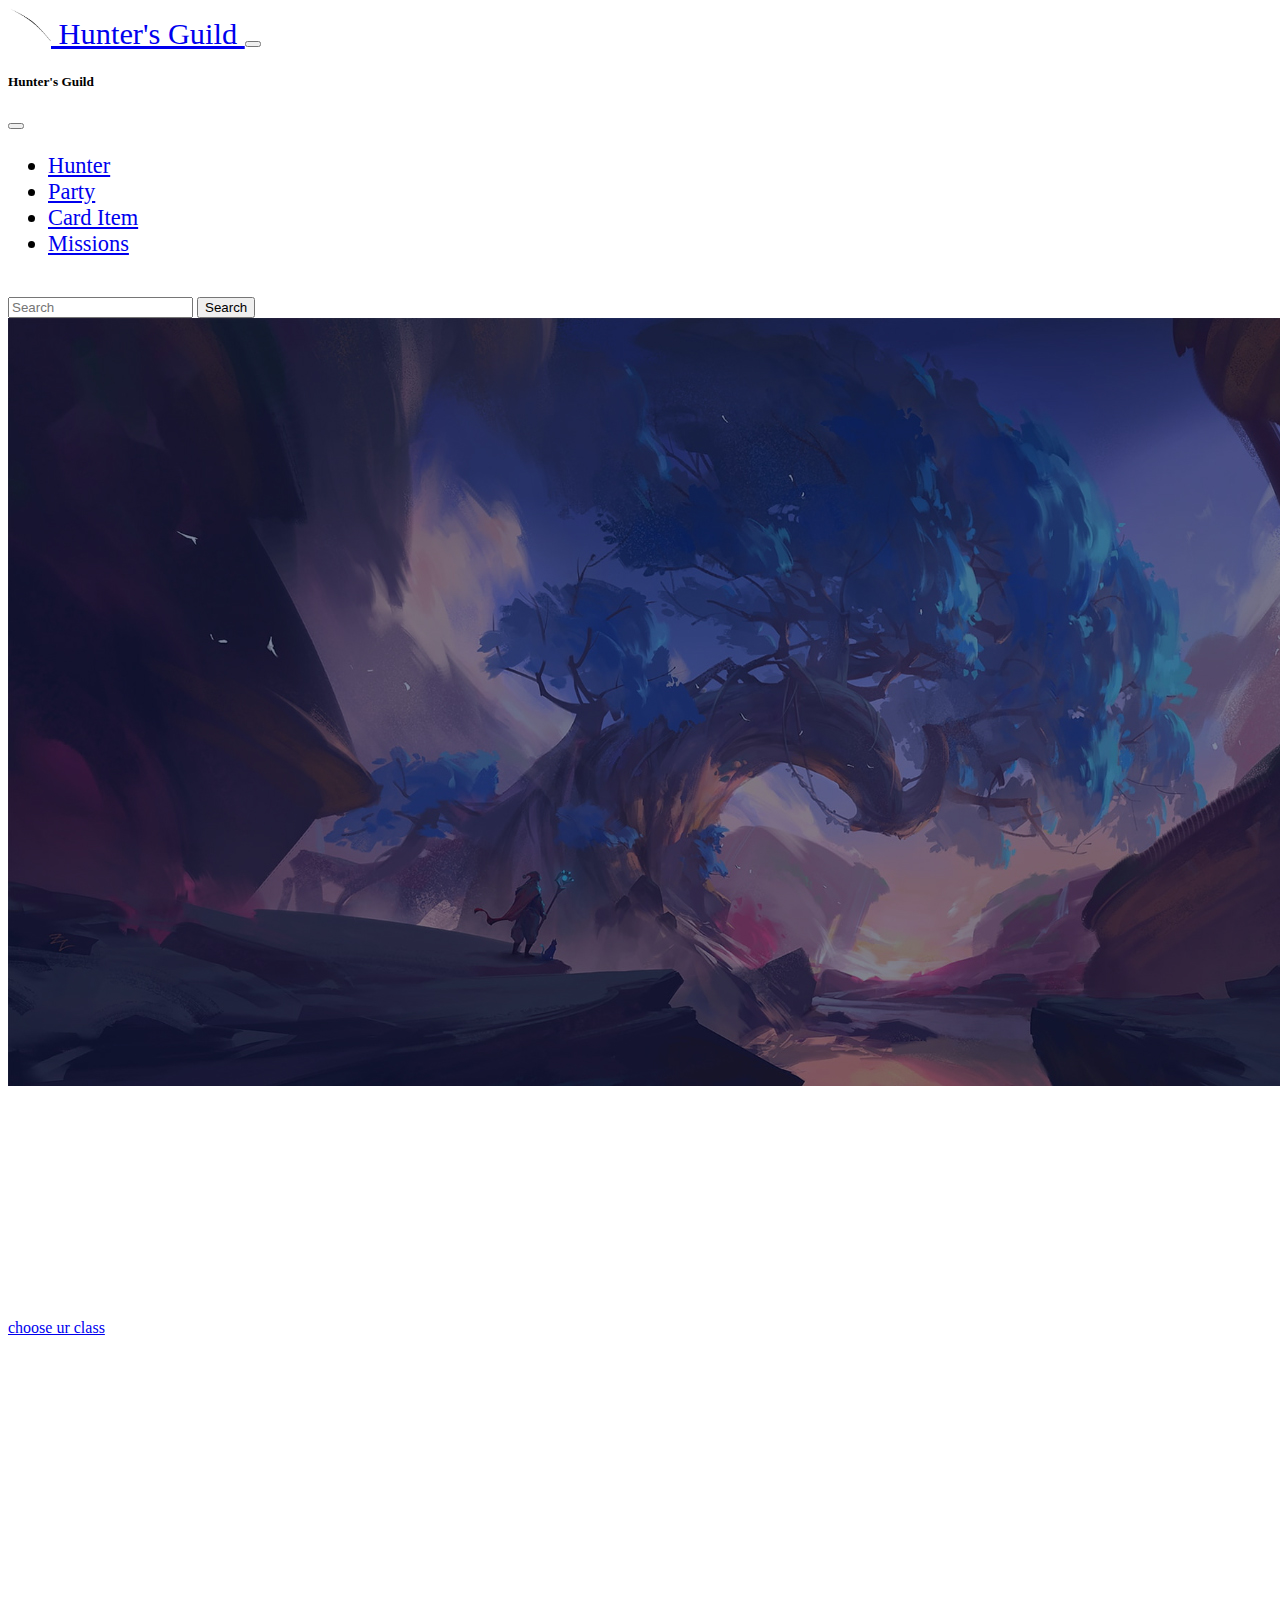
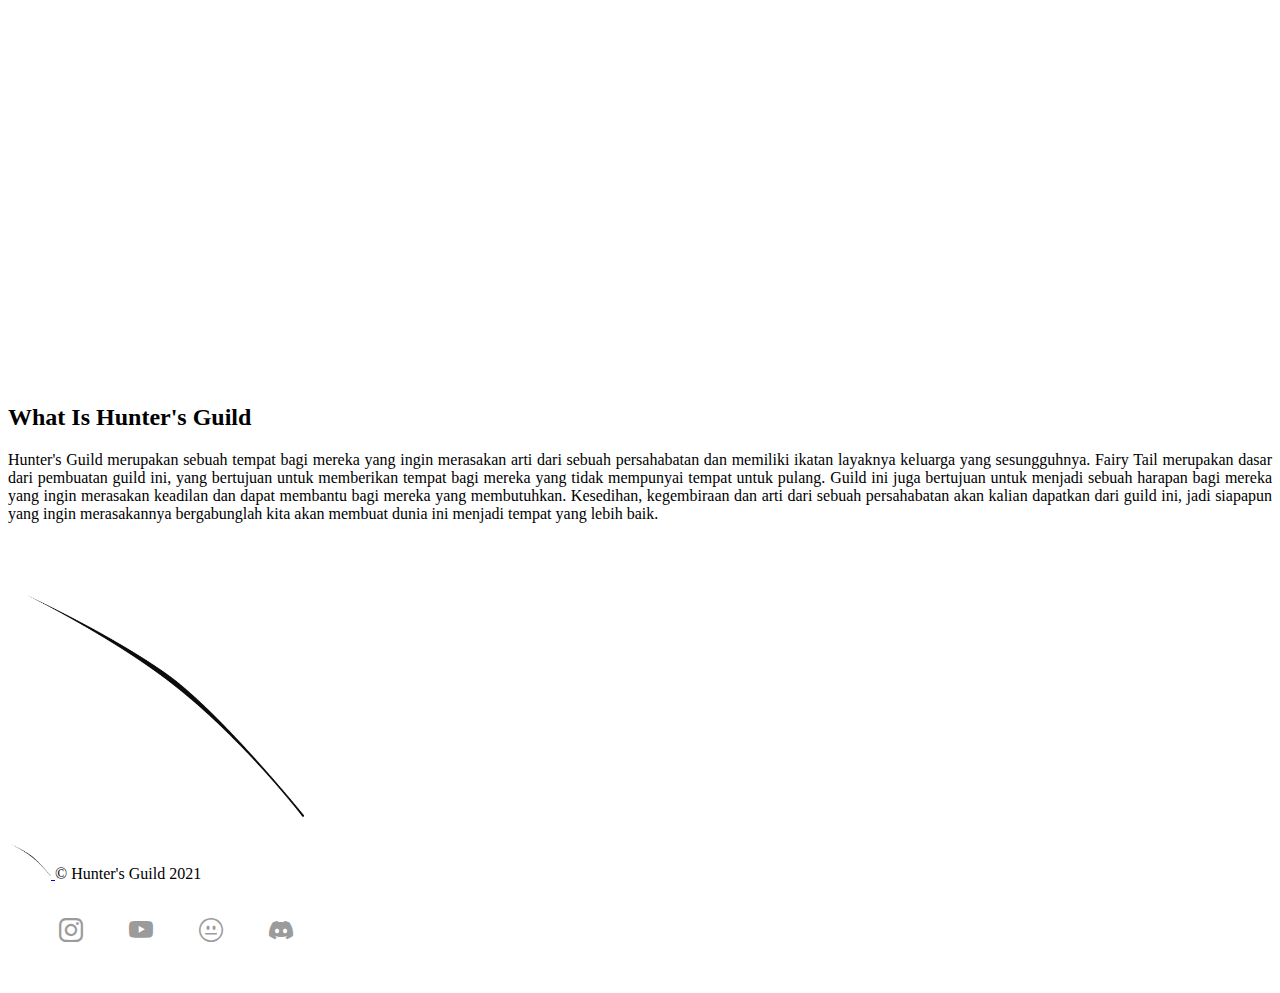
<file: index.html>
<!doctype html>
<html lang="en">
  <head>
    <!-- Required meta tags -->
    <meta charset="utf-8">
    <meta name="viewport" content="width=device-width, initial-scale=1">

    <!-- Bootstrap CSS -->
    <link href="https://cdn.jsdelivr.net/npm/bootstrap@5.1.3/dist/css/bootstrap.min.css" rel="stylesheet" integrity="sha384-1BmE4kWBq78iYhFldvKuhfTAU6auU8tT94WrHftjDbrCEXSU1oBoqyl2QvZ6jIW3" crossorigin="anonymous">
    <link rel="stylesheet" href="https://cdn.jsdelivr.net/npm/bootstrap-icons@1.3.0/font/bootstrap-icons.css">
    <link rel="stylesheet" href="index.css">

    <title>Hunter's Guild</title>

    <link rel="shortcut icon" href="img/favicon.ico" type="image/x-icon">
    
  </head>
  <body class="bg-dark text-white">
    <nav class="navbar navbar-light fixed-top sticky-top bg-dark">
      <div class="container-fluid">
        <a class="navbar-brand m-lg-auto text-white" style="font-size: 1.9em;" href="#">
          <img src="img/logo white.png" class="img-fluid" style="width: 43px; margin: -7px 0px 0px 0px;" alt="logo">
          Hunter's Guild
        </a>
        <button class="navbar-toggler text-white" type="button" data-bs-toggle="offcanvas" data-bs-target="#offcanvasNavbar" aria-controls="offcanvasNavbar">
          <span class="navbar-toggler-icon btn-close-white"></span>
        </button>
        <div class="offcanvas offcanvas-end" tabindex="-1" id="offcanvasNavbar" aria-labelledby="offcanvasNavbarLabel">
          <div class="offcanvas-header">
            <h5 class="offcanvas-title text-dark" id="offcanvasNavbarLabel">Hunter's Guild</h5>
            <button type="button" class="btn-close text-reset" data-bs-dismiss="offcanvas" aria-label="Close"></button>
          </div>
          <div class="offcanvas-body">
            <ul class="navbar-nav justify-content-end flex-grow-1 pe-3" style="font-weight: 5px; font-size: 1.4em;">
              <li class="nav-item">
                <a class="nav-link" href="home.html">Hunter</a>
              </li>
              <li class="nav-item">
                <a class="nav-link" href="party.html">Party</a>
              </li> 
              <li class="nav-item">
                <a class="nav-link" href="card item.html">Card Item</a>
              </li>
              <li class="nav-item">
                <a class="nav-link" href="mission.html">Missions</a>
              </li> 
            </ul>

            <br>

            <form class="d-flex">
              <input class="form-control me-2" type="search" placeholder="Search" aria-label="Search">
              <button class="btn btn-outline-dark" type="submit">Search</button>
            </form>
          </div>
        </div>
      </div>
    </nav>

    <div class="carousel">
      <img src="img/home1.jpg" class="d-block w-100 img-fluid" alt="home">
      <div class="carousel-caption img-fluid ">
        <h1>Guild Hunter's</h1>
        <p>We Make A Better Future </p> 
        <a class="btn btn-lg btn-dark" href="home.html"> choose ur class</a>
        <br> <br> <br> <br>
        <h6>Make Your Friends, Make your Party, Make your Family, For The Best Journey </h6> 
      </div>
    </div>

    <br> <br>

    <div class="container row featurette">
      <div class="col-md-7 order-md-2" style="text-align: justify;">
        <h2 class="featurette-heading">What Is Hunter's Guild</h2>
        <p class="lead">Hunter's Guild merupakan sebuah tempat bagi mereka yang ingin merasakan arti dari sebuah persahabatan dan memiliki ikatan layaknya keluarga yang sesungguhnya. Fairy Tail merupakan dasar dari pembuatan guild ini, yang bertujuan untuk memberikan tempat bagi mereka yang tidak mempunyai tempat untuk pulang.
          Guild ini juga bertujuan untuk menjadi sebuah harapan bagi mereka yang ingin merasakan keadilan dan dapat membantu bagi mereka yang membutuhkan. Kesedihan, kegembiraan dan arti dari sebuah persahabatan akan kalian dapatkan dari guild ini, jadi siapapun yang ingin merasakannya bergabunglah kita akan membuat 
          dunia ini menjadi tempat yang lebih baik.</p>
      </div>
      <div class="col-md-5 order-md-1 left">
        <img class="row bd-placeholder-img bd-placeholder-img-lg featurette-image img-fluid mx-auto" src="img/logo white.png"width="300" height="300">
      </div>
    </div>
    


  <!-- footer -->

  <div class="container">
    <footer class="d-flex flex-wrap justify-content-between align-items-center py-3 my-4 border-top">
      <div class="col-md-4 d-flex align-items-center">
        <a href="/" class="mb-3 me-2 mb-md-0 text-muted text-decoration-none lh-1">
          <img src="img/logo white.png" class="img-fluid" style="width: 43px; margin: -7px 0px 0px 0px;" alt="logo">
        </a>
        <span class="text-white">&copy; Hunter's Guild 2021</span>
      </div>
  
      <ul class="icon ms-auto ">
        <a href="https://www.instagram.com/emojiicards/"><i class="bi bi-instagram" ></i></a>
        <a href="https://www.youtube.com/channel/UCSHflzhNGUOX6EqGGACBlXA"><i class="bi bi-youtube" ></i></a>
        <a href="https://opensea.io/acrisky"><i class="bi bi-emoji-neutral" ></i></a>
        <a href="https://discord.gg/yHxXaRP4"><i class="bi bi-discord" ></i></a>
      </ul>
    </footer>
  </div>


    <!-- Optional JavaScript; choose one of the two! -->


    <!-- Option 1: Bootstrap Bundle with Popper -->
    <script src="https://cdn.jsdelivr.net/npm/bootstrap@5.1.3/dist/js/bootstrap.bundle.min.js" integrity="sha384-ka7Sk0Gln4gmtz2MlQnikT1wXgYsOg+OMhuP+IlRH9sENBO0LRn5q+8nbTov4+1p" crossorigin="anonymous"></script>

    <!-- Option 2: Separate Popper and Bootstrap JS -->
    <!--
    <script src="https://cdn.jsdelivr.net/npm/@popperjs/core@2.10.2/dist/umd/popper.min.js" integrity="sha384-7+zCNj/IqJ95wo16oMtfsKbZ9ccEh31eOz1HGyDuCQ6wgnyJNSYdrPa03rtR1zdB" crossorigin="anonymous"></script>
    <script src="https://cdn.jsdelivr.net/npm/bootstrap@5.1.3/dist/js/bootstrap.min.js" integrity="sha384-QJHtvGhmr9XOIpI6YVutG+2QOK9T+ZnN4kzFN1RtK3zEFEIsxhlmWl5/YESvpZ13" crossorigin="anonymous"></script>
    
    <script>
      $(window).scroll(function(){
        $('bg-dark').toggleClass('scrolled',$(this).scrollTop()>50);
      });
    </script>
    
    -->
    
  </body>
</html>
</file>
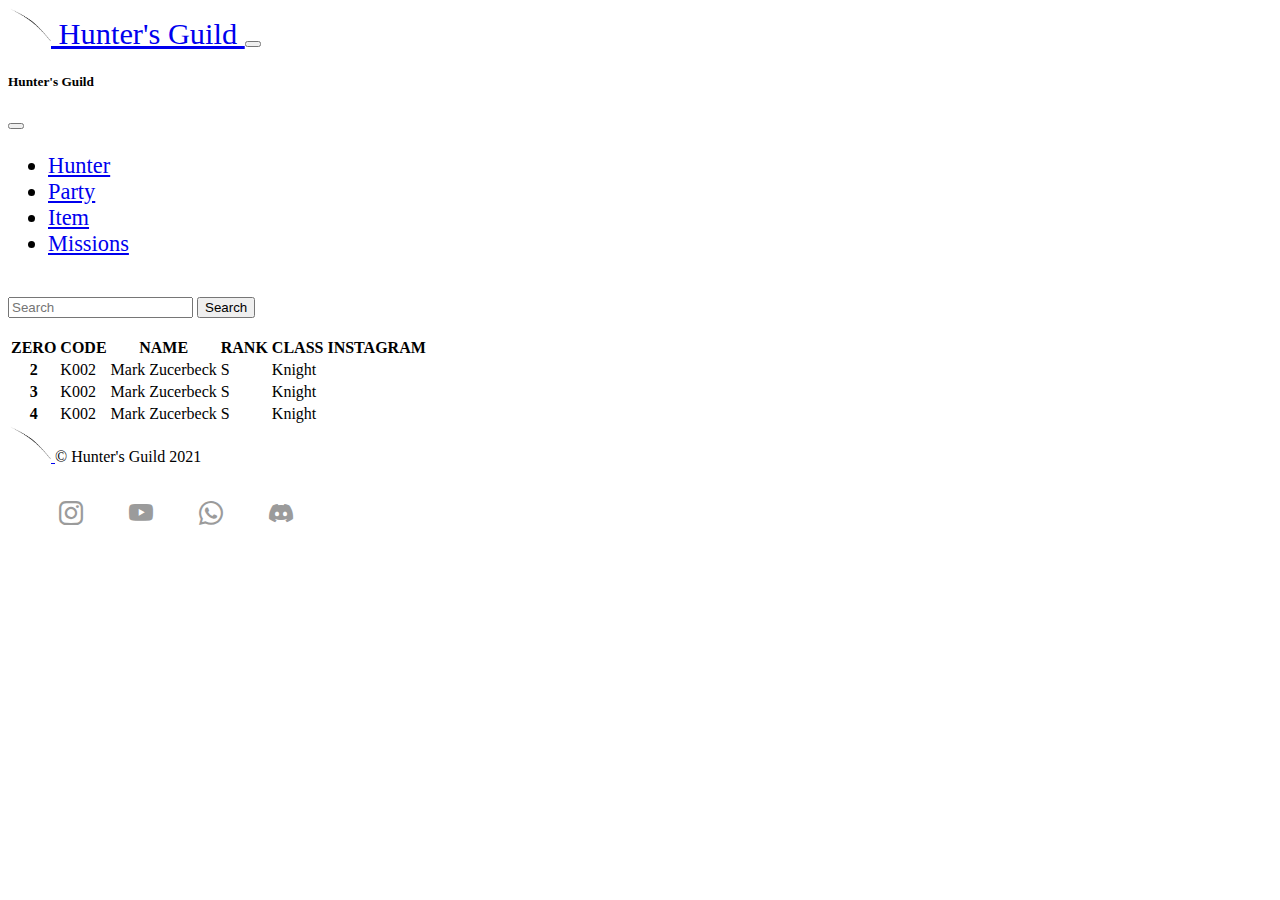
<file: asassin.html>
<!doctype html>
<html lang="en">
  <head>
    <!-- Required meta tags -->
    <meta charset="utf-8">
    <meta name="viewport" content="width=device-width, initial-scale=1">

    <!-- Bootstrap CSS -->
    <link href="https://cdn.jsdelivr.net/npm/bootstrap@5.1.3/dist/css/bootstrap.min.css" rel="stylesheet" integrity="sha384-1BmE4kWBq78iYhFldvKuhfTAU6auU8tT94WrHftjDbrCEXSU1oBoqyl2QvZ6jIW3" crossorigin="anonymous">
    <link rel="stylesheet" href="https://cdn.jsdelivr.net/npm/bootstrap-icons@1.3.0/font/bootstrap-icons.css">
    <link rel="stylesheet" href="index.css">
    <link rel="stylesheet" href="class.css">

    <title>Class Asassin</title>

    <link rel="shortcut icon" href="img/favicon.ico" type="image/x-icon">
    
  </head>
  <body class="bg-dark text-white">
    <nav class="navbar navbar-light fixed-top sticky-top bg-dark">
      <div class="container-fluid">
        <a class="navbar-brand m-lg-auto text-white" style="font-size: 1.9em;" href="index.html">
          <img src="img/logo white.png" class="img-fluid" style="width: 43px; margin: -7px 0px 0px 0px;" alt="logo">
          Hunter's Guild
        </a>
        <button class="navbar-toggler text-white" type="button" data-bs-toggle="offcanvas" data-bs-target="#offcanvasNavbar" aria-controls="offcanvasNavbar">
          <span class="navbar-toggler-icon btn-close-white"></span>
        </button>
        <div class="offcanvas offcanvas-end" tabindex="-1" id="offcanvasNavbar" aria-labelledby="offcanvasNavbarLabel">
          <div class="offcanvas-header">
            <h5 class="offcanvas-title text-dark" id="offcanvasNavbarLabel">Hunter's Guild</h5>
            <button type="button" class="btn-close text-reset" data-bs-dismiss="offcanvas" aria-label="Close"></button>
          </div>
          <div class="offcanvas-body">
            <ul class="navbar-nav justify-content-end flex-grow-1 pe-3" style="font-weight: 5px; font-size: 1.4em;">
              <li class="nav-item">
                <a class="nav-link" href="home.html">Hunter</a>
              </li>
              <li class="nav-item">
                <a class="nav-link" href="party.html">Party</a>
              </li>
              <li class="nav-item">
                <a class="nav-link" href="#">Item</a>
              </li>
              <li class="nav-item">
                <a class="nav-link" href="mission.html">Missions</a>
              </li>  
            </ul>
            <br>

            <form class="d-flex">
              <input class="form-control me-2" type="search" placeholder="Search" aria-label="Search">
              <button class="btn btn-outline-dark" type="submit">Search</button>
            </form>
          </div>
        </div>
      </div>
    </nav>

    <br>
    
    <div class="container">
        <table class="table table-dark table-borderless">
            <thead>
            <tr>
                <th scope="col">ZERO</th>
                <th scope="col">CODE</th>
                <th scope="col">NAME</th>
                <th scope="col">RANK</th>
                <th scope="col">CLASS</th>
                <th scope="col">INSTAGRAM</th>
            </tr>
            </thead>
            <tbody>
            <tr>
                <th scope="row">2</th>
                <td>K002</td>
                <td>Mark Zucerbeck</td>
                <td>S</td>
                <td>Knight</td>
                <td><a href="https://www.instagram.com/ach_ris/">@ach_ris</a></td>
            </tr>
            <tr>
                <th scope="row">3</th>
                <td>K002</td>
                <td>Mark Zucerbeck</td>
                <td>S</td>
                <td>Knight</td>
                <td><a href="https://www.instagram.com/ach_ris/">@ach_ris</a></td>
            </tr>
            <tr>
                <th scope="row">4</th>
                <td>K002</td>
                <td>Mark Zucerbeck</td>
                <td>S</td>
                <td>Knight</td>
                <td><a href="https://www.instagram.com/ach_ris/">@ach_ris</a></td>
            </tr>
            </tbody>
        </table>
    </div>
         
    


  <!-- footer -->

  <div class="container">
    <footer class="d-flex flex-wrap justify-content-between align-items-center py-3 my-4 border-top">
      <div class="col-md-4 d-flex align-items-center">
        <a href="/" class="mb-3 me-2 mb-md-0 text-muted text-decoration-none lh-1">
          <img src="img/logo white.png" class="img-fluid" style="width: 43px; margin: -7px 0px 0px 0px;" alt="logo">
        </a>
        <span class="text-white">&copy; Hunter's Guild 2021</span>
      </div>
  
      <ul class="icon ms-auto ">
        <a href="https://www.instagram.com/ach_ris/"><i class="bi bi-instagram" ></i></a>
        <a href="https://www.youtube.com/channel/UCSHflzhNGUOX6EqGGACBlXA"><i class="bi bi-youtube" ></i></a>
        <a href="#"><i class="bi bi-whatsapp" ></i></a>
        <a href="https://discord.gg/ChjD69tN"><i class="bi bi-discord" ></i></a>
      </ul>
    </footer>
  </div>


    <!-- Optional JavaScript; choose one of the two! -->


    <!-- Option 1: Bootstrap Bundle with Popper -->
    <script src="https://cdn.jsdelivr.net/npm/bootstrap@5.1.3/dist/js/bootstrap.bundle.min.js" integrity="sha384-ka7Sk0Gln4gmtz2MlQnikT1wXgYsOg+OMhuP+IlRH9sENBO0LRn5q+8nbTov4+1p" crossorigin="anonymous"></script>

    <!-- Option 2: Separate Popper and Bootstrap JS -->
    <!--
    <script src="https://cdn.jsdelivr.net/npm/@popperjs/core@2.10.2/dist/umd/popper.min.js" integrity="sha384-7+zCNj/IqJ95wo16oMtfsKbZ9ccEh31eOz1HGyDuCQ6wgnyJNSYdrPa03rtR1zdB" crossorigin="anonymous"></script>
    <script src="https://cdn.jsdelivr.net/npm/bootstrap@5.1.3/dist/js/bootstrap.min.js" integrity="sha384-QJHtvGhmr9XOIpI6YVutG+2QOK9T+ZnN4kzFN1RtK3zEFEIsxhlmWl5/YESvpZ13" crossorigin="anonymous"></script>
    
    <script>
      $(window).scroll(function(){
        $('bg-dark').toggleClass('scrolled',$(this).scrollTop()>50);
      });
    </script>
    
    -->
    
  </body>
</html>
</file>
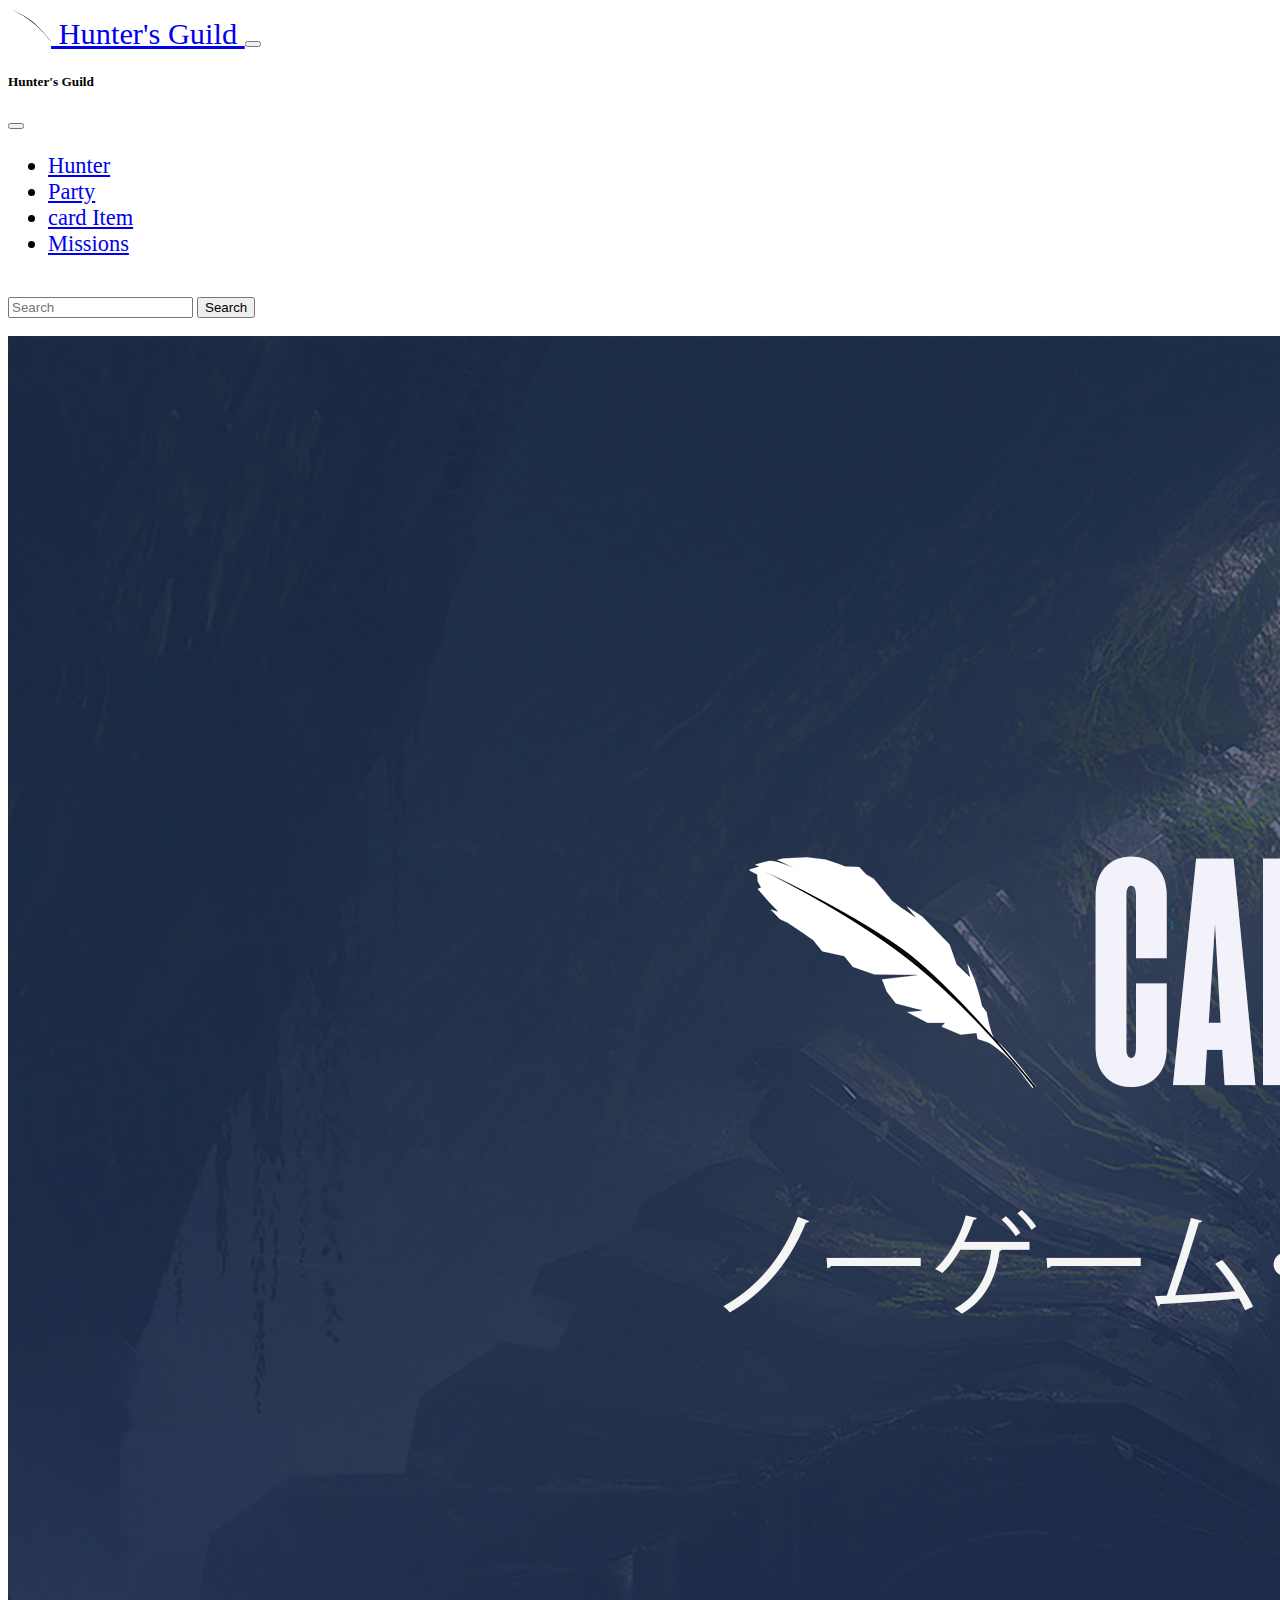
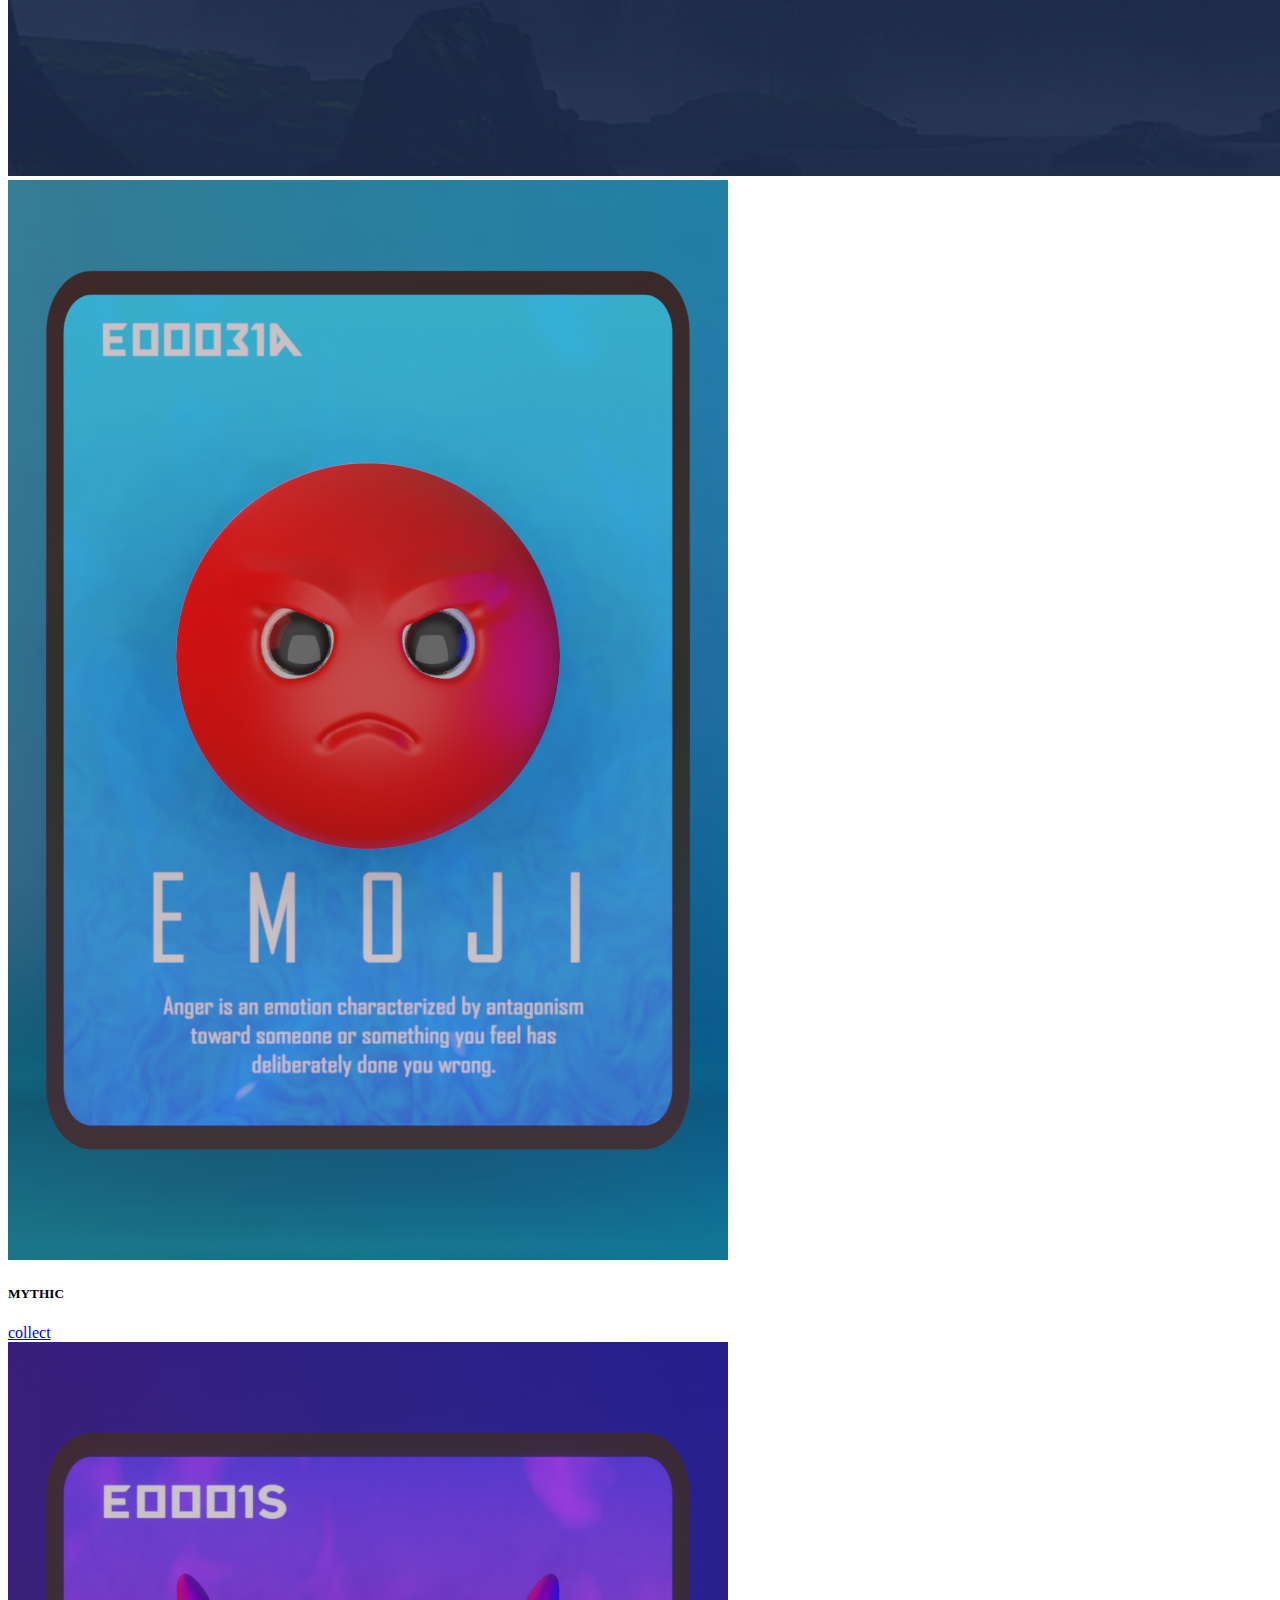
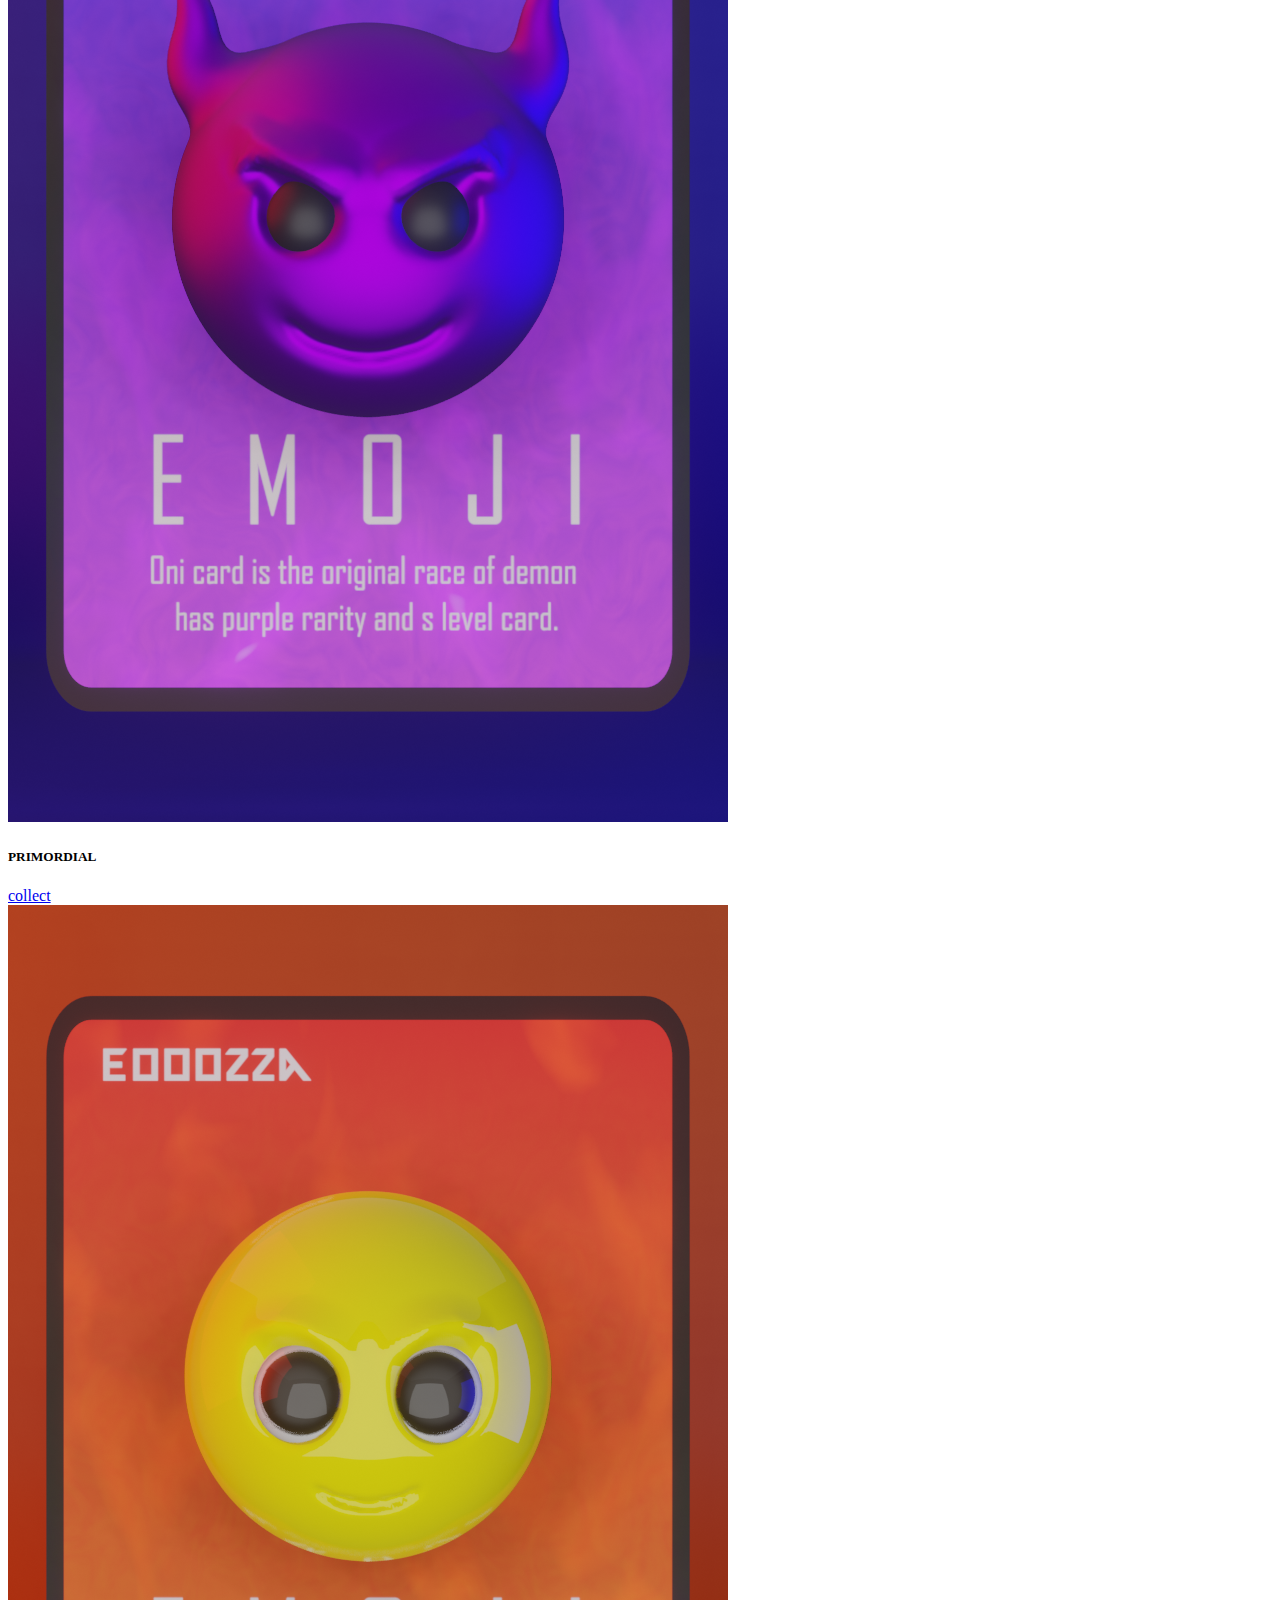
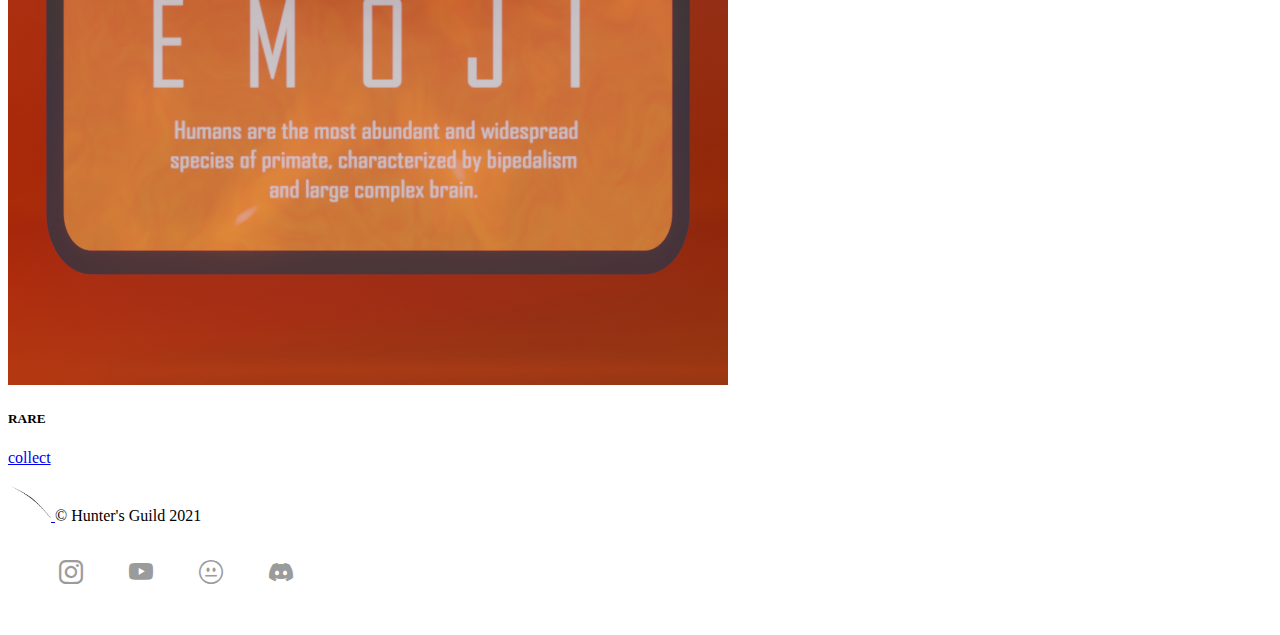
<file: card item.html>
<!doctype html>
<html lang="en">
  <head>
    <!-- Required meta tags -->
    <meta charset="utf-8">
    <meta name="viewport" content="width=device-width, initial-scale=1">

    <!-- Bootstrap CSS -->
    <link href="https://cdn.jsdelivr.net/npm/bootstrap@5.1.3/dist/css/bootstrap.min.css" rel="stylesheet" integrity="sha384-1BmE4kWBq78iYhFldvKuhfTAU6auU8tT94WrHftjDbrCEXSU1oBoqyl2QvZ6jIW3" crossorigin="anonymous">
    <link rel="stylesheet" href="https://cdn.jsdelivr.net/npm/bootstrap-icons@1.3.0/font/bootstrap-icons.css">
    <link rel="stylesheet" href="index.css">
    <link rel="stylesheet" href="class.css">

    <title>Card Item</title>

    <link rel="shortcut icon" href="img/favicon.ico" type="image/x-icon">
    
  </head>
  <body class="bg-dark text-white">
    <nav class="navbar navbar-light fixed-top sticky-top bg-dark">
      <div class="container-fluid">
        <a class="navbar-brand m-lg-auto text-white" style="font-size: 1.9em;" href="index.html">
          <img src="img/logo white.png" class="img-fluid" style="width: 43px; margin: -7px 0px 0px 0px;" alt="logo">
          Hunter's Guild
        </a>
        <button class="navbar-toggler text-white" type="button" data-bs-toggle="offcanvas" data-bs-target="#offcanvasNavbar" aria-controls="offcanvasNavbar">
          <span class="navbar-toggler-icon btn-close-white"></span>
        </button>
        <div class="offcanvas offcanvas-end" tabindex="-1" id="offcanvasNavbar" aria-labelledby="offcanvasNavbarLabel">
          <div class="offcanvas-header">
            <h5 class="offcanvas-title text-dark" id="offcanvasNavbarLabel">Hunter's Guild</h5>
            <button type="button" class="btn-close text-reset" data-bs-dismiss="offcanvas" aria-label="Close"></button>
          </div>
          <div class="offcanvas-body">
            <ul class="navbar-nav justify-content-end flex-grow-1 pe-3" style="font-weight: 5px; font-size: 1.4em;">
              <li class="nav-item">
                <a class="nav-link" href="home.html">Hunter</a>
              </li>
              <li class="nav-item">
                <a class="nav-link" href="party.html">Party</a>
              </li>
              <li class="nav-item">
                <a class="nav-link" href="card item.html">card Item</a>
              </li>
              <li class="nav-item">
                <a class="nav-link" href="mission.html">Missions</a>
              </li>  
            </ul>
            <br>

            <form class="d-flex">
              <input class="form-control me-2" type="search" placeholder="Search" aria-label="Search">
              <button class="btn btn-outline-dark" type="submit">Search</button>
            </form>
          </div>
        </div>
      </div>
    </nav>

    <br>

    <div class="carousel">
        <img src="img/BG4.png" class="img-fluid" alt="bg">
        <div class="container">
            <div class="row">
              <div class="row row-cols-1 row-cols-md-3 g-4">
                <div class="col">
                  <div class="card">
                    <img src="img/e00031a.png" class="card-img-top" alt="...">
                    <div class="card-body bg-dark">
                      <h5 class="card-title">MYTHIC</h5>
                      <p class="card-text"></p>
                      <a class="btn btn-outline-light" href="https://opensea.io/assets/matic/0x2953399124f0cbb46d2cbacd8a89cf0599974963/55259832113805808861925426023709186122451994166289056818076488982242791522305/" role="button">collect</a>
                    </div>
                  </div>
                </div>
                <div class="col">
                  <div class="card">
                    <img src="img/e0001s.png" class="card-img-top" alt="...">
                    <div class="card-body bg-dark">
                      <h5 class="card-title">PRIMORDIAL</h5>
                      <p class="card-text"></p>
                      <a class="btn btn-outline-light" href="https://opensea.io/assets/matic/0x2953399124f0cbb46d2cbacd8a89cf0599974963/55259832113805808861925426023709186122451994166289056818076488928366721761281/" role="button">collect</a>
                    </div>
                  </div>
                </div>
                <div class="col">
                  <div class="card">
                    <img src="img/e00022a.png" class="card-img-top" alt="...">
                    <div class="card-body bg-dark">
                      <h5 class="card-title">RARE</h5>
                      <p class="card-text"> </p>
                      <a class="btn btn-outline-light" href="https://opensea.io/assets/matic/0x2953399124f0cbb46d2cbacd8a89cf0599974963/55259832113805808861925426023709186122451994166289056818076488952555977572353/" role="button">collect</a>
                    </div>
                  </div>
                </div>
              </div>
            </div>
          </div>
      
    </div>

    <br>



    
    


  <!-- footer -->

  <div class="container">
    <footer class="d-flex flex-wrap justify-content-between align-items-center py-3 my-4 border-top">
      <div class="col-md-4 d-flex align-items-center">
        <a href="/" class="mb-3 me-2 mb-md-0 text-muted text-decoration-none lh-1">
          <img src="img/logo white.png" class="img-fluid" style="width: 43px; margin: -7px 0px 0px 0px;" alt="logo">
        </a>
        <span class="text-white">&copy; Hunter's Guild 2021</span>
      </div>
  
      <ul class="icon ms-auto ">
        <a href="https://www.instagram.com/emojiicards/"><i class="bi bi-instagram" ></i></a>
        <a href="https://www.youtube.com/channel/UCSHflzhNGUOX6EqGGACBlXA"><i class="bi bi-youtube" ></i></a>
        <a href="https://opensea.io/acrisky"><i class="bi bi-emoji-neutral" ></i></a>
        <a href="https://discord.gg/ChjD69tN"><i class="bi bi-discord" ></i></a>
      </ul>
    </footer>
  </div>


    <!-- Optional JavaScript; choose one of the two! -->


    <!-- Option 1: Bootstrap Bundle with Popper -->
    <script src="https://cdn.jsdelivr.net/npm/bootstrap@5.1.3/dist/js/bootstrap.bundle.min.js" integrity="sha384-ka7Sk0Gln4gmtz2MlQnikT1wXgYsOg+OMhuP+IlRH9sENBO0LRn5q+8nbTov4+1p" crossorigin="anonymous"></script>

    <!-- Option 2: Separate Popper and Bootstrap JS -->
    <!--
    <script src="https://cdn.jsdelivr.net/npm/@popperjs/core@2.10.2/dist/umd/popper.min.js" integrity="sha384-7+zCNj/IqJ95wo16oMtfsKbZ9ccEh31eOz1HGyDuCQ6wgnyJNSYdrPa03rtR1zdB" crossorigin="anonymous"></script>
    <script src="https://cdn.jsdelivr.net/npm/bootstrap@5.1.3/dist/js/bootstrap.min.js" integrity="sha384-QJHtvGhmr9XOIpI6YVutG+2QOK9T+ZnN4kzFN1RtK3zEFEIsxhlmWl5/YESvpZ13" crossorigin="anonymous"></script>
    
    <script>
      $(window).scroll(function(){
        $('bg-dark').toggleClass('scrolled',$(this).scrollTop()>50);
      });
    </script>
    
    -->
    
  </body>
</html>
</file>
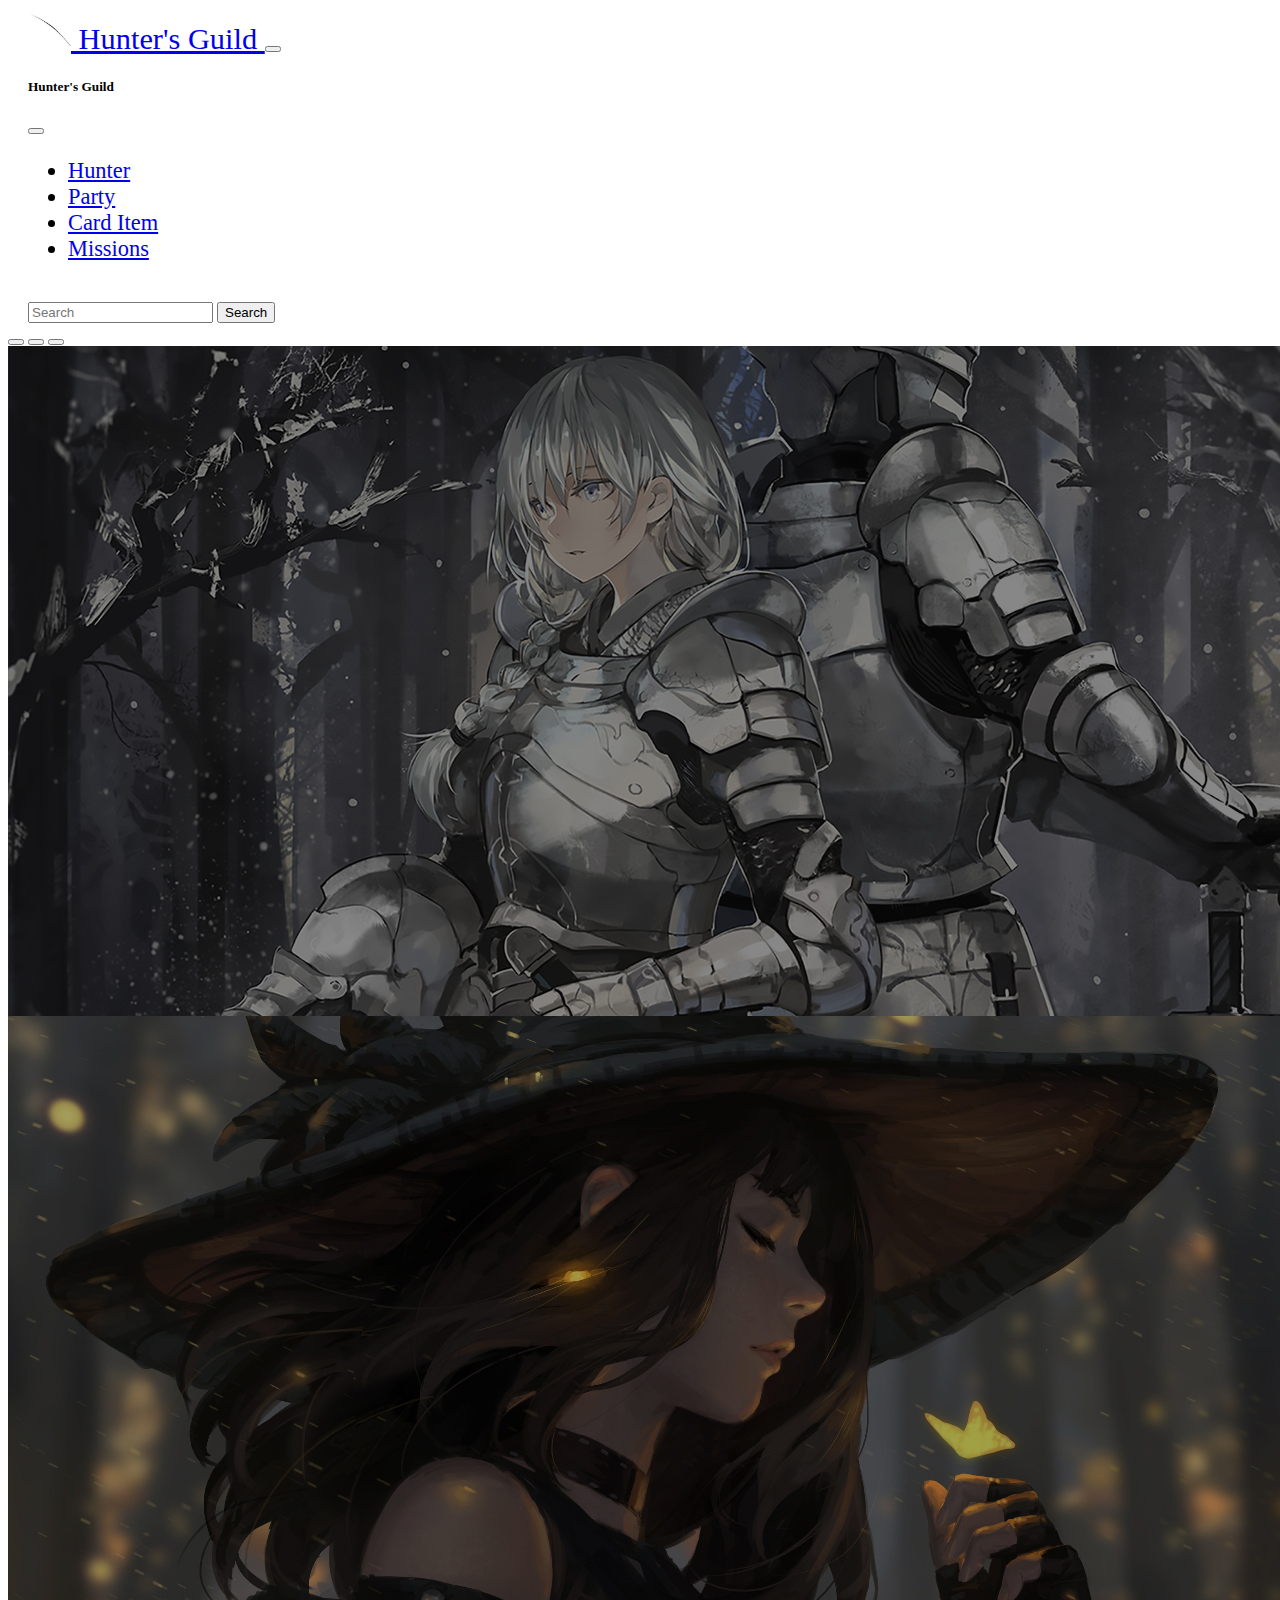
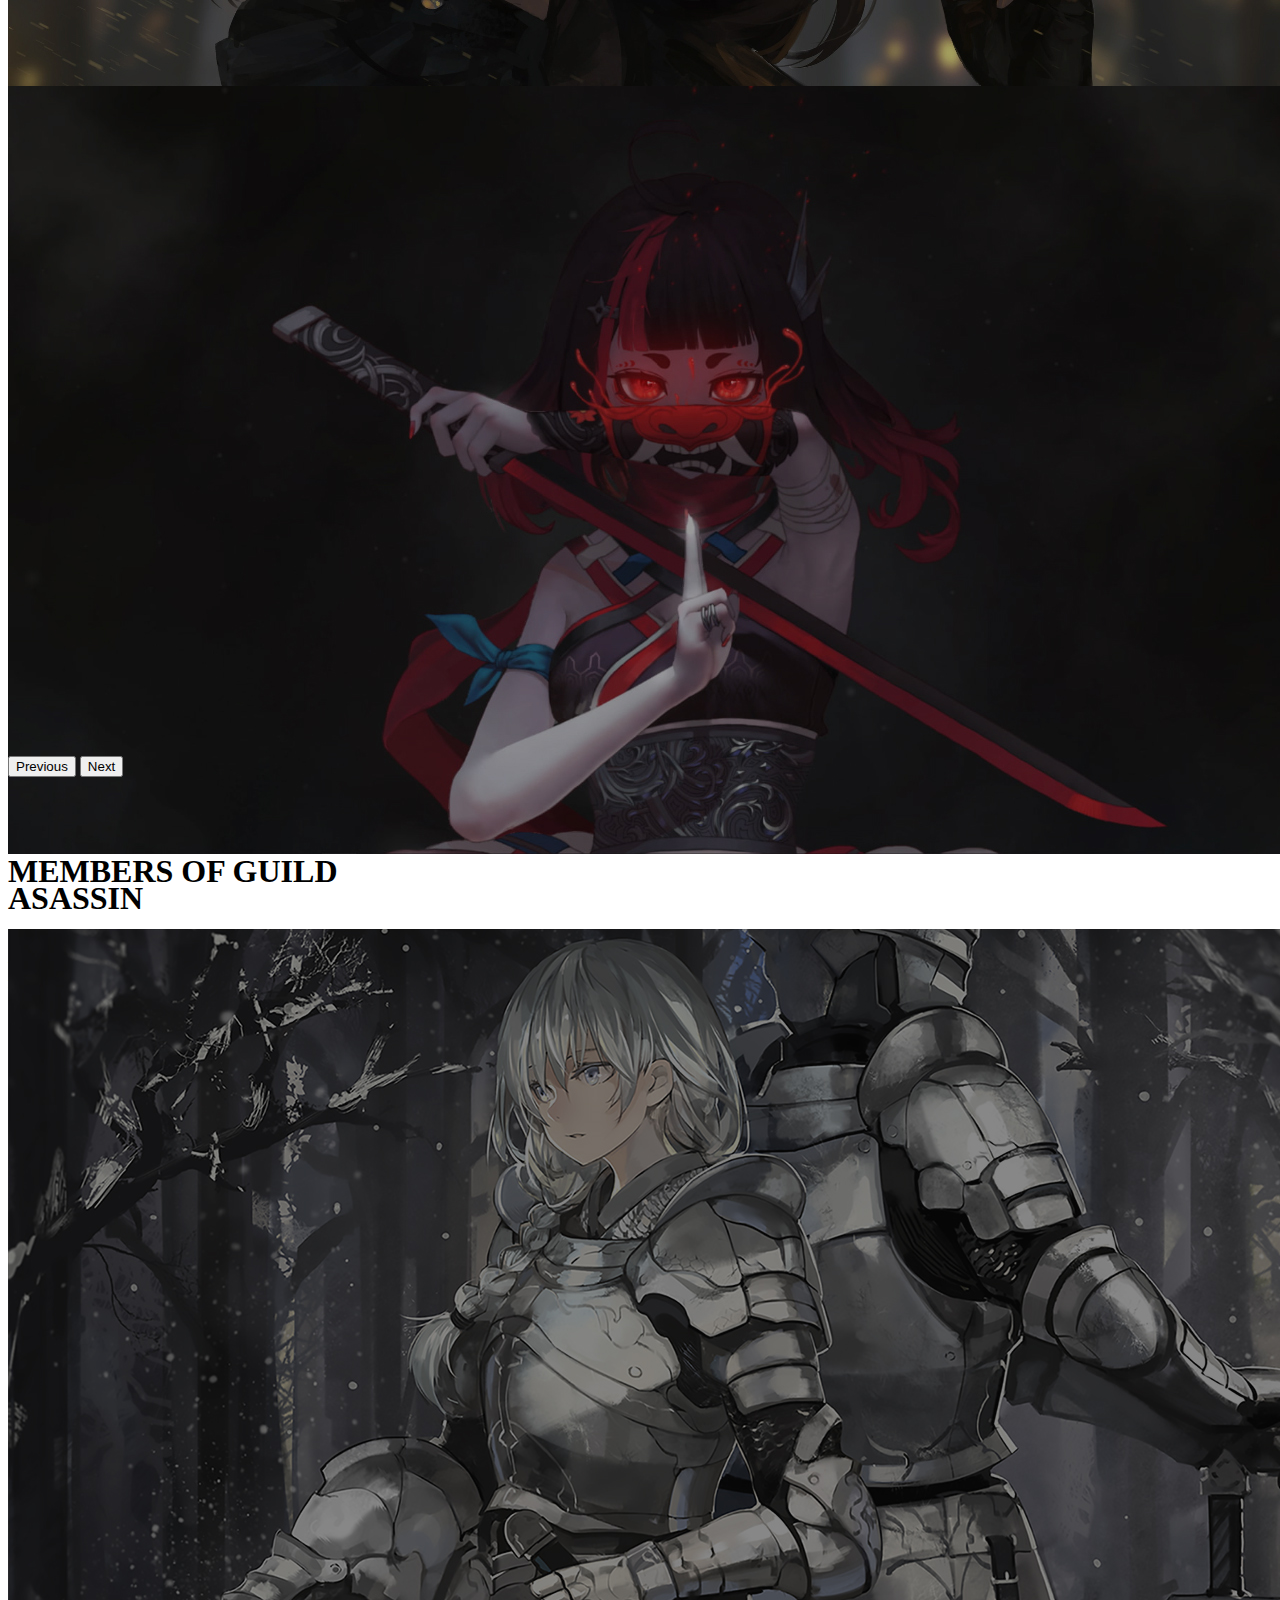
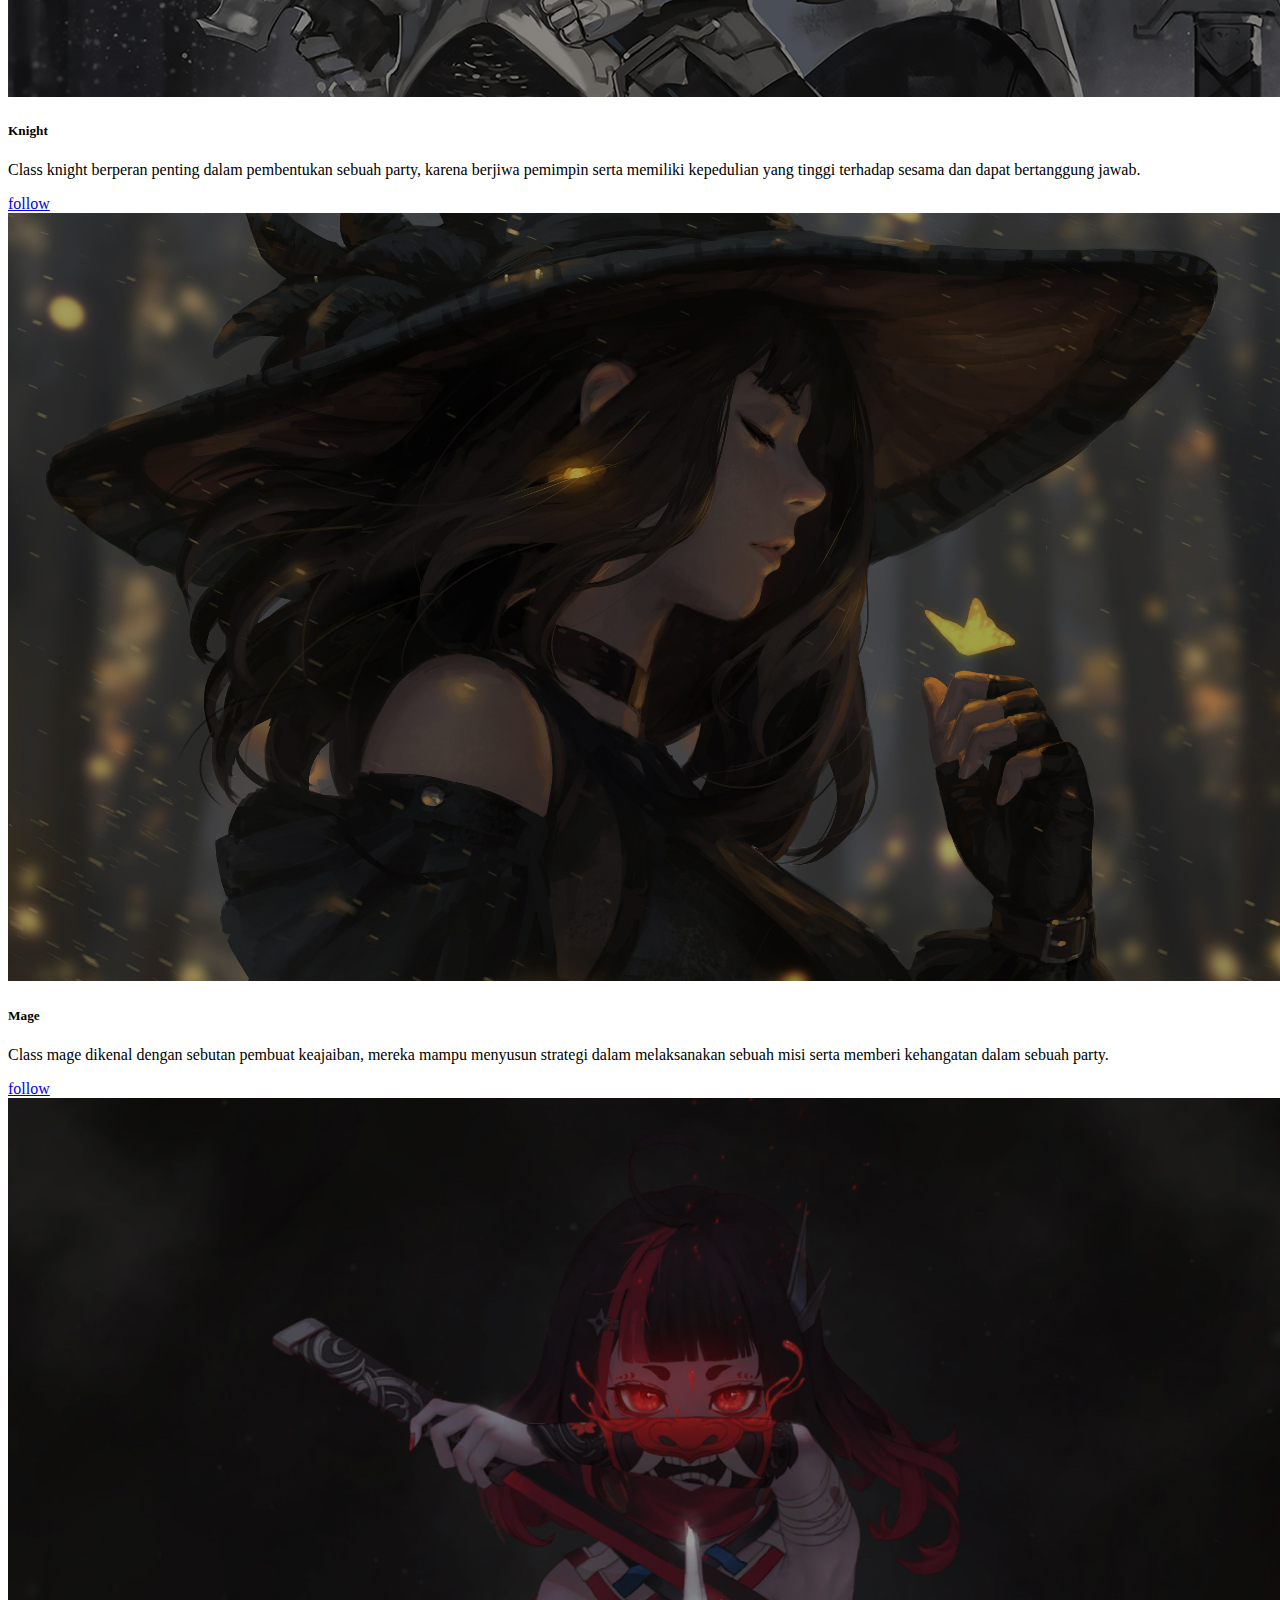
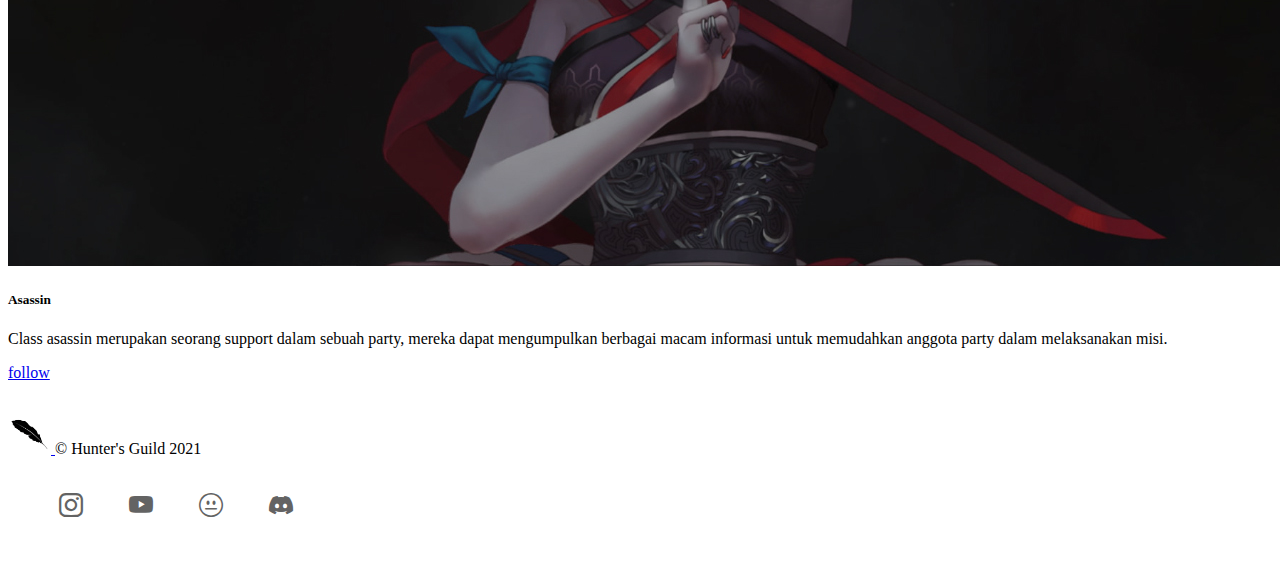
<file: home.html>
<!doctype html>
<html lang="en">
  <head>
    <!-- Required meta tags -->
    <meta charset="utf-8">
    <meta name="viewport" content="width=device-width, initial-scale=1">

    <!-- Bootstrap CSS -->
    <link href="https://cdn.jsdelivr.net/npm/bootstrap@5.1.3/dist/css/bootstrap.min.css" rel="stylesheet" integrity="sha384-1BmE4kWBq78iYhFldvKuhfTAU6auU8tT94WrHftjDbrCEXSU1oBoqyl2QvZ6jIW3" crossorigin="anonymous">
    <link rel="stylesheet" href="https://cdn.jsdelivr.net/npm/bootstrap-icons@1.3.0/font/bootstrap-icons.css">
    <link rel="stylesheet" href="style.css">
    <link rel="shortcut icon" href="img/favicon.ico" type="image/x-icon">

    <title>Party</title>

  </head>

  <body>
    <nav class="navbar navbar-light fixed-top sticky-top bg-dark">
      <div class="container-fluid">
        <a class="navbar-brand m-lg-auto text-white" style="font-size: 1.9em;" href="index.html">
          <img src="img/logo white.png" class="img-fluid" style="width: 43px; margin: -7px 0px 0px 0px;" alt="logo">
          Hunter's Guild
        </a>
        <button class="navbar-toggler text-white" type="button" data-bs-toggle="offcanvas" data-bs-target="#offcanvasNavbar" aria-controls="offcanvasNavbar">
          <span class="navbar-toggler-icon btn-close-white"></span>
        </button>
        <div class="offcanvas offcanvas-end" tabindex="-1" id="offcanvasNavbar" aria-labelledby="offcanvasNavbarLabel">
          <div class="offcanvas-header">
            <h5 class="offcanvas-title" id="offcanvasNavbarLabel">Hunter's Guild</h5>
            <button type="button" class="btn-close text-reset" data-bs-dismiss="offcanvas" aria-label="Close"></button>
          </div>
          <div class="offcanvas-body">
            <ul class="navbar-nav justify-content-end flex-grow-1 pe-3" style="font-weight: 5px; font-size: 1.4em;">
              <li class="nav-item">
                <a class="nav-link" href="home.html">Hunter</a>
              </li>
              <li class="nav-item">
                <a class="nav-link" href="party.html">Party</a>
              </li>
              <li class="nav-item">
                <a class="nav-link" href="card item.html">Card Item</a>
              </li>
              <li class="nav-item">
                <a class="nav-link" href="mission.html">Missions</a>
              </li>  
            </ul>
            
            <br>

            <form class="d-flex">
              <input class="form-control me-2" type="search" placeholder="Search" aria-label="Search">
              <button class="btn btn-outline-dark" type="submit">Search</button>
            </form>
          </div>
        </div>
      </div>
    </nav>
  
    <div id="carouselExampleCaptions" class="carousel slide" data-bs-ride="carousel">
      <div class="carousel-indicators">
        <button type="button" data-bs-target="#carouselExampleCaptions" data-bs-slide-to="0" class="active" aria-current="true" aria-label="Slide 1"></button>
        <button type="button" data-bs-target="#carouselExampleCaptions" data-bs-slide-to="1" aria-label="Slide 2"></button>
        <button type="button" data-bs-target="#carouselExampleCaptions" data-bs-slide-to="2" aria-label="Slide 3"></button>
      </div>
      <div class="carousel-inner">
        <div class="carousel-item active">
          <img src="img/knight.jpg" class="d-block w-100" alt="knight">
          <div class="carousel-caption d-none d-md-block img-fluid">
            <h1>KNIGHT</h1>
            <p>Class knight merupakan seorang bangsawan atau tokoh masyarakat yang bertugas sebagai penegak keadilan, pemimpin serta pembela kaum tertindas.
              Tugas utama class knight adalah menegakkan kebenaran, bertanggung jawab, lugas, cekatan, pelopor, memperhatikan keselamatan dan keamanan, adil, dan selalu siap berkorban untuk tegaknya kebenaran dan keadilan.
              Memiliki sikap yang optimis, berani berkorban demi teman dan kepentingan yang lebih luas, serta memiliki integritas yang tinggi.</p>
          </div>
        </div>
        <div class="carousel-item">
          <img src="img/mage.jpg" class="d-block w-100" alt="...">
          <div class="carousel-caption d-none d-md-block">
            <h1>MAGE</h1>
            <p>Class mage merupakan seorang yang memiliki bakat berbeda dari kebanyakan orang lainnya, mereka mempunyai tugas paling penting di dalam sebuah party
              yakni pembuat keajaiban, memikirkan strategi, dan memiliki rasa kepedulian yang tinggi. class mage memiliki insting yang luar biasa melebihi class-class lainnya.
              Memiliki sikap yang jujur dan terkadang blak-blakan serta lebih suka memerhatikan karakteristik dari manusia.    
            </p>
          </div>
        </div>
        <div class="carousel-item">
          <img src="img/asasin.jpg" class="d-block w-100" alt="...">
          <div class="carousel-caption d-none d-md-block">
            <h1>ASASSIN</h1>
            <p>Class asassin merupakan seorang yang bertugas dalam pengumpulan informasi, documenter, serta lebih suka bergerak di belakang layar. Mereka merupakan support di dalam sebuah party, membantu sesama dan memiliki rasa kepedulian yang tinggi. 
              Memiliki sikap yang jujur serta tidak ragu dalam mengambil keputusan, class asassin lebih suka menyendiri akan tetapi mereka memiliki kesetiaan yang tinggi dan mereka tidak akan pernah berkhianat dalam pertemanan. </p>
          </div>
        </div>
      </div>
      <button class="carousel-control-prev" type="button" data-bs-target="#carouselExampleCaptions" data-bs-slide="prev">
        <span class="carousel-control-prev-icon" aria-hidden="true"></span>
        <span class="visually-hidden">Previous</span>
      </button>
      <button class="carousel-control-next" type="button" data-bs-target="#carouselExampleCaptions" data-bs-slide="next">
        <span class="carousel-control-next-icon" aria-hidden="true"></span>
        <span class="visually-hidden">Next</span>
      </button>
    </div>

    <br> <br> <br>

    <div class="container">
      <div class="row">
        <div class="col-lg-12 text-xl-center">
          <h1>MEMBERS OF GUILD</h1>
          <br> 
        </div>
        <div class="row row-cols-1 row-cols-md-3 g-4">
          <div class="col">
            <div class="card">
              <img src="img/knight.jpg" class="card-img-top" alt="...">
              <div class="card-body">
                <h5 class="card-title">Knight</h5>
                <p class="card-text">Class knight berperan penting dalam pembentukan sebuah party, karena berjiwa pemimpin serta memiliki kepedulian yang tinggi terhadap sesama dan dapat bertanggung jawab.</p>
                <a class="btn btn-outline-dark" href="knigth.html" role="button">follow</a>
              </div>
            </div>
          </div>
          <div class="col">
            <div class="card">
              <img src="img/mage.jpg" class="card-img-top" alt="...">
              <div class="card-body">
                <h5 class="card-title">Mage</h5>
                <p class="card-text">Class mage dikenal dengan sebutan pembuat keajaiban, mereka mampu menyusun strategi dalam melaksanakan sebuah misi serta memberi kehangatan dalam sebuah party.</p>
                <a class="btn btn-outline-dark" href="mage.html" role="button">follow</a>
              </div>
            </div>
          </div>
          <div class="col">
            <div class="card">
              <img src="img/asasin.jpg" class="card-img-top" alt="...">
              <div class="card-body">
                <h5 class="card-title">Asassin</h5>
                <p class="card-text">Class asassin merupakan seorang support dalam sebuah party, mereka dapat mengumpulkan berbagai macam informasi untuk memudahkan anggota party dalam melaksanakan misi. </p>
                <a class="btn btn-outline-dark" href="asassin.html" role="button">follow</a>
              </div>
            </div>
          </div>
        </div>
      </div>
    </div>

    <br> <br>
    <!-- footer -->

    <div class="container">
      <footer class="d-flex flex-wrap justify-content-between align-items-center py-3 my-4 border-top">
        <div class="col-md-4 d-flex align-items-center">
          <a href="/" class="mb-3 me-2 mb-md-0 text-muted text-decoration-none lh-1">
            <img src="img/logo.png" class="img-fluid" style="width: 43px; margin: -7px 0px 0px 0px;" alt="logo">
          </a>
          <span class="text-muted">&copy; Hunter's Guild 2021</span>
        </div>
    
        <ul class="icon ms-auto align-items-center">
          <a href="https://www.instagram.com/emojiicards/"><i class="bi bi-instagram" ></i></a>
          <a href="https://www.youtube.com/channel/UCSHflzhNGUOX6EqGGACBlXA"><i class="bi bi-youtube" ></i></a>
          <a href="https://opensea.io/acrisky"><i class="bi bi-emoji-neutral" ></i></a>
          <a href="https://discord.gg/ChjD69tN"><i class="bi bi-discord" ></i></a>
        </ul>
      </footer>
    </div>


    
  
    
      
    <!-- Optional JavaScript; choose one of the two! -->

    <!-- Option 1: Bootstrap Bundle with Popper -->
  
    <script src="https://cdn.jsdelivr.net/npm/bootstrap@5.1.3/dist/js/bootstrap.bundle.min.js" integrity="sha384-ka7Sk0Gln4gmtz2MlQnikT1wXgYsOg+OMhuP+IlRH9sENBO0LRn5q+8nbTov4+1p" crossorigin="anonymous"></script>
    
    
    

    <!-- Option 2: Separate Popper and Bootstrap JS -->
   
    <!--
      <script src="https://cdn.jsdelivr.net/npm/bootstrap@5.1.3/dist/js/bootstrap.min.js" integrity="sha384-QJHtvGhmr9XOIpI6YVutG+2QOK9T+ZnN4kzFN1RtK3zEFEIsxhlmWl5/YESvpZ13" crossorigin="anonymous"></script>
      <script src="https://cdn.jsdelivr.net/npm/@popperjs/core@2.10.2/dist/umd/popper.min.js" integrity="sha384-7+zCNj/IqJ95wo16oMtfsKbZ9ccEh31eOz1HGyDuCQ6wgnyJNSYdrPa03rtR1zdB" crossorigin="anonymous"></script>
        <script>
      $(window).scroll(function(){
        $('bg-dark').toggleClass('scrolled',$(this).scrollTop() > 200)
      })
    </script>
    -->
  </body>
</html>
</file>
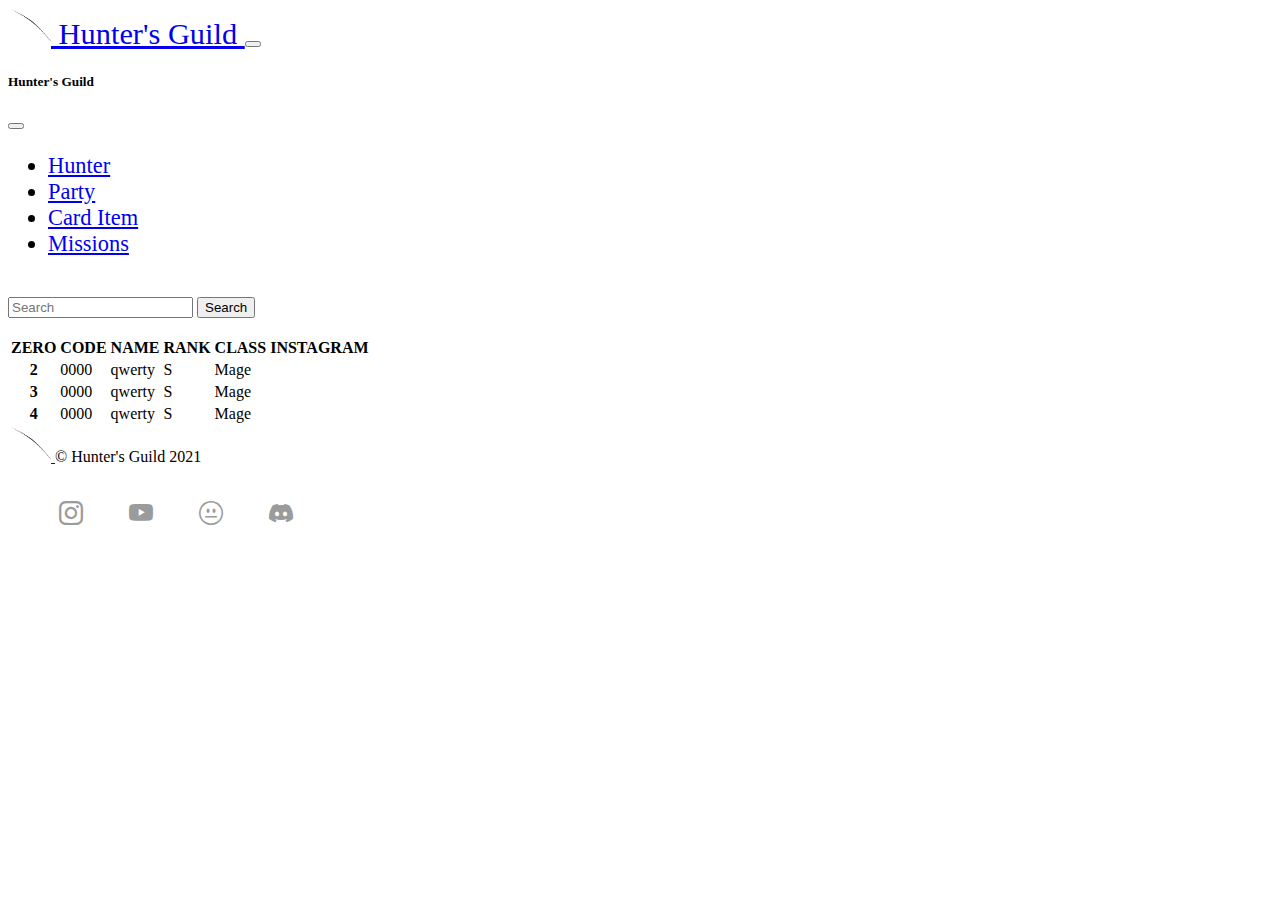
<file: knigth.html>
<!doctype html>
<html lang="en">
  <head>
    <!-- Required meta tags -->
    <meta charset="utf-8">
    <meta name="viewport" content="width=device-width, initial-scale=1">

    <!-- Bootstrap CSS -->
    <link href="https://cdn.jsdelivr.net/npm/bootstrap@5.1.3/dist/css/bootstrap.min.css" rel="stylesheet" integrity="sha384-1BmE4kWBq78iYhFldvKuhfTAU6auU8tT94WrHftjDbrCEXSU1oBoqyl2QvZ6jIW3" crossorigin="anonymous">
    <link rel="stylesheet" href="https://cdn.jsdelivr.net/npm/bootstrap-icons@1.3.0/font/bootstrap-icons.css">
    <link rel="stylesheet" href="index.css">
    <link rel="stylesheet" href="class.css">

    <title>Class Knight</title>

    <link rel="shortcut icon" href="img/favicon.ico" type="image/x-icon">
    
  </head>
  <body class="bg-dark text-white">
    <nav class="navbar navbar-light fixed-top sticky-top bg-dark">
      <div class="container-fluid">
        <a class="navbar-brand m-lg-auto text-white" style="font-size: 1.9em;" href="index.html">
          <img src="img/logo white.png" class="img-fluid" style="width: 43px; margin: -7px 0px 0px 0px;" alt="logo">
          Hunter's Guild
        </a>
        <button class="navbar-toggler text-white" type="button" data-bs-toggle="offcanvas" data-bs-target="#offcanvasNavbar" aria-controls="offcanvasNavbar">
          <span class="navbar-toggler-icon btn-close-white"></span>
        </button>
        <div class="offcanvas offcanvas-end" tabindex="-1" id="offcanvasNavbar" aria-labelledby="offcanvasNavbarLabel">
          <div class="offcanvas-header">
            <h5 class="offcanvas-title text-dark" id="offcanvasNavbarLabel">Hunter's Guild</h5>
            <button type="button" class="btn-close text-reset" data-bs-dismiss="offcanvas" aria-label="Close"></button>
          </div>
          <div class="offcanvas-body">
            <ul class="navbar-nav justify-content-end flex-grow-1 pe-3" style="font-weight: 5px; font-size: 1.4em;">
              <li class="nav-item">
                <a class="nav-link" href="home.html">Hunter</a>
              </li>
              <li class="nav-item">
                <a class="nav-link" href="party.html">Party</a>
              </li>
              <li class="nav-item">
                <a class="nav-link" href="card item.html">Card Item</a>
              </li>
              <li class="nav-item">
                <a class="nav-link" href="mission.html">Missions</a>
              </li>  
            </ul>
            <br>

            <form class="d-flex">
              <input class="form-control me-2" type="search" placeholder="Search" aria-label="Search">
              <button class="btn btn-outline-dark" type="submit">Search</button>
            </form>
          </div>
        </div>
      </div>
    </nav>

    <br>
    
    <div class="container">
        <table class="table table-dark table-borderless">
            <thead>
            <tr>
                <th scope="col">ZERO</th>
                <th scope="col">CODE</th>
                <th scope="col">NAME</th>
                <th scope="col">RANK</th>
                <th scope="col">CLASS</th>
                <th scope="col">INSTAGRAM</th>
            </tr>
            </thead>
            <tbody>
            <tr>
                <th scope="row">2</th>
                <td>0000</td>
                <td>qwerty</td>
                <td>S</td>
                <td>Mage</td>
                <td><a href="https://www.instagram.com/achriskyy/">@qwerty</a></td>
            </tr>
            <tr>
                <th scope="row">3</th>
                <td>0000</td>
                <td>qwerty</td>
                <td>S</td>
                <td>Mage</td>
                <td><a href="https://www.instagram.com/achriskyy/">@qwerty</a></td>
            </tr>
            <tr>
                <th scope="row">4</th>
                <td>0000</td>
                <td>qwerty</td>
                <td>S</td>
                <td>Mage</td>
                <td><a href="https://www.instagram.com/achriskyy/">@qwerty</a></td>
            </tr>
            </tbody>
        </table>
    </div>
         
    


  <!-- footer -->

  <div class="container">
    <footer class="d-flex flex-wrap justify-content-between align-items-center py-3 my-4 border-top">
      <div class="col-md-4 d-flex align-items-center">
        <a href="/" class="mb-3 me-2 mb-md-0 text-muted text-decoration-none lh-1">
          <img src="img/logo white.png" class="img-fluid" style="width: 43px; margin: -7px 0px 0px 0px;" alt="logo">
        </a>
        <span class="text-white">&copy; Hunter's Guild 2021</span>
      </div>
  
      <ul class="icon ms-auto ">
        <a href="https://www.instagram.com/emojiicards/"><i class="bi bi-instagram" ></i></a>
        <a href="https://www.youtube.com/channel/UCSHflzhNGUOX6EqGGACBlXA"><i class="bi bi-youtube" ></i></a>
        <a href="https://opensea.io/acrisky"><i class="bi bi-emoji-neutral" ></i></a>
        <a href="https://discord.gg/ChjD69tN"><i class="bi bi-discord" ></i></a>
      </ul>
    </footer>
  </div>


    <!-- Optional JavaScript; choose one of the two! -->


    <!-- Option 1: Bootstrap Bundle with Popper -->
    <script src="https://cdn.jsdelivr.net/npm/bootstrap@5.1.3/dist/js/bootstrap.bundle.min.js" integrity="sha384-ka7Sk0Gln4gmtz2MlQnikT1wXgYsOg+OMhuP+IlRH9sENBO0LRn5q+8nbTov4+1p" crossorigin="anonymous"></script>

    <!-- Option 2: Separate Popper and Bootstrap JS -->
    <!--
    <script src="https://cdn.jsdelivr.net/npm/@popperjs/core@2.10.2/dist/umd/popper.min.js" integrity="sha384-7+zCNj/IqJ95wo16oMtfsKbZ9ccEh31eOz1HGyDuCQ6wgnyJNSYdrPa03rtR1zdB" crossorigin="anonymous"></script>
    <script src="https://cdn.jsdelivr.net/npm/bootstrap@5.1.3/dist/js/bootstrap.min.js" integrity="sha384-QJHtvGhmr9XOIpI6YVutG+2QOK9T+ZnN4kzFN1RtK3zEFEIsxhlmWl5/YESvpZ13" crossorigin="anonymous"></script>
    
    <script>
      $(window).scroll(function(){
        $('bg-dark').toggleClass('scrolled',$(this).scrollTop()>50);
      });
    </script>
    
    -->
    
  </body>
</html>
</file>
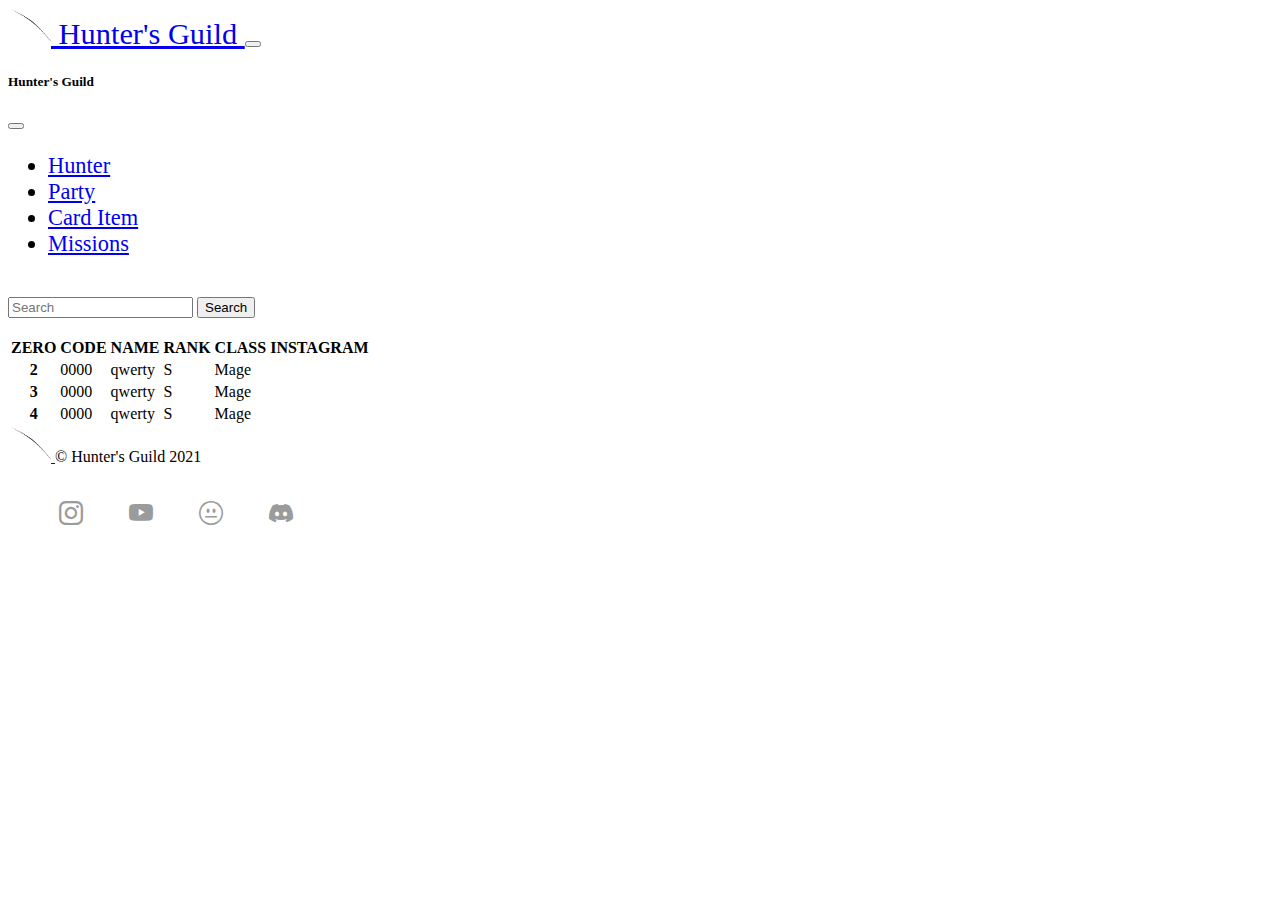
<file: mage.html>
<!doctype html>
<html lang="en">
  <head>
    <!-- Required meta tags -->
    <meta charset="utf-8">
    <meta name="viewport" content="width=device-width, initial-scale=1">

    <!-- Bootstrap CSS -->
    <link href="https://cdn.jsdelivr.net/npm/bootstrap@5.1.3/dist/css/bootstrap.min.css" rel="stylesheet" integrity="sha384-1BmE4kWBq78iYhFldvKuhfTAU6auU8tT94WrHftjDbrCEXSU1oBoqyl2QvZ6jIW3" crossorigin="anonymous">
    <link rel="stylesheet" href="https://cdn.jsdelivr.net/npm/bootstrap-icons@1.3.0/font/bootstrap-icons.css">
    <link rel="stylesheet" href="index.css">
    <link rel="stylesheet" href="class.css">

    <title>Class Mage</title>

    <link rel="shortcut icon" href="img/favicon.ico" type="image/x-icon">
    
  </head>
  <body class="bg-dark text-white">
    <nav class="navbar navbar-light fixed-top sticky-top bg-dark">
      <div class="container-fluid">
        <a class="navbar-brand m-lg-auto text-white" style="font-size: 1.9em;" href="index.html">
          <img src="img/logo white.png" class="img-fluid" style="width: 43px; margin: -7px 0px 0px 0px;" alt="logo">
          Hunter's Guild
        </a>
        <button class="navbar-toggler text-white" type="button" data-bs-toggle="offcanvas" data-bs-target="#offcanvasNavbar" aria-controls="offcanvasNavbar">
          <span class="navbar-toggler-icon btn-close-white"></span>
        </button>
        <div class="offcanvas offcanvas-end" tabindex="-1" id="offcanvasNavbar" aria-labelledby="offcanvasNavbarLabel">
          <div class="offcanvas-header">
            <h5 class="offcanvas-title text-dark" id="offcanvasNavbarLabel">Hunter's Guild</h5>
            <button type="button" class="btn-close text-reset" data-bs-dismiss="offcanvas" aria-label="Close"></button>
          </div>
          <div class="offcanvas-body">
            <ul class="navbar-nav justify-content-end flex-grow-1 pe-3" style="font-weight: 5px; font-size: 1.4em;">
              <li class="nav-item">
                <a class="nav-link" href="home.html">Hunter</a>
              </li>
              <li class="nav-item">
                <a class="nav-link" href="party.html">Party</a>
              </li>
              <li class="nav-item">
                <a class="nav-link" href="card item.html">Card Item</a>
              </li>
              <li class="nav-item">
                <a class="nav-link" href="mission.html">Missions</a>
              </li>  
            </ul>
            <br>

            <form class="d-flex">
              <input class="form-control me-2" type="search" placeholder="Search" aria-label="Search">
              <button class="btn btn-outline-dark" type="submit">Search</button>
            </form>
          </div>
        </div>
      </div>
    </nav>

    <br>
    
    <div class="container">
        <table class="table table-dark table-borderless">
            <thead>
            <tr>
                <th scope="col">ZERO</th>
                <th scope="col">CODE</th>
                <th scope="col">NAME</th>
                <th scope="col">RANK</th>
                <th scope="col">CLASS</th>
                <th scope="col">INSTAGRAM</th>
            </tr>
            </thead>
            <tbody>
            <tr>
                <th scope="row">2</th>
                <td>0000</td>
                <td>qwerty</td>
                <td>S</td>
                <td>Mage</td>
                <td><a href="https://www.instagram.com/achriskyy/">@qwerty</a></td>
            </tr>
            <tr>
                <th scope="row">3</th>
                <td>0000</td>
                <td>qwerty</td>
                <td>S</td>
                <td>Mage</td>
                <td><a href="https://www.instagram.com/achriskyy/">@qwerty</a></td>
            </tr>
            <tr>
                <th scope="row">4</th>
                <td>0000</td>
                <td>qwerty</td>
                <td>S</td>
                <td>Mage</td>
                <td><a href="https://www.instagram.com/achriskyy/">@qwerty</a></td>
            </tr>
            </tbody>
        </table>
    </div>
         
    


  <!-- footer -->

  <div class="container">
    <footer class="d-flex flex-wrap justify-content-between align-items-center py-3 my-4 border-top">
      <div class="col-md-4 d-flex align-items-center">
        <a href="/" class="mb-3 me-2 mb-md-0 text-muted text-decoration-none lh-1">
          <img src="img/logo white.png" class="img-fluid" style="width: 43px; margin: -7px 0px 0px 0px;" alt="logo">
        </a>
        <span class="text-white">&copy; Hunter's Guild 2021</span>
      </div>
  
      <ul class="icon ms-auto ">
        <a href="https://www.instagram.com/emojiicards/"><i class="bi bi-instagram" ></i></a>
        <a href="https://www.youtube.com/channel/UCSHflzhNGUOX6EqGGACBlXA"><i class="bi bi-youtube" ></i></a>
        <a href="https://opensea.io/acrisky"><i class="bi bi-emoji-neutral" ></i></a>
        <a href="https://discord.gg/ChjD69tN"><i class="bi bi-discord" ></i></a>
      </ul>
    </footer>
  </div>


    <!-- Optional JavaScript; choose one of the two! -->


    <!-- Option 1: Bootstrap Bundle with Popper -->
    <script src="https://cdn.jsdelivr.net/npm/bootstrap@5.1.3/dist/js/bootstrap.bundle.min.js" integrity="sha384-ka7Sk0Gln4gmtz2MlQnikT1wXgYsOg+OMhuP+IlRH9sENBO0LRn5q+8nbTov4+1p" crossorigin="anonymous"></script>

    <!-- Option 2: Separate Popper and Bootstrap JS -->
    <!--
    <script src="https://cdn.jsdelivr.net/npm/@popperjs/core@2.10.2/dist/umd/popper.min.js" integrity="sha384-7+zCNj/IqJ95wo16oMtfsKbZ9ccEh31eOz1HGyDuCQ6wgnyJNSYdrPa03rtR1zdB" crossorigin="anonymous"></script>
    <script src="https://cdn.jsdelivr.net/npm/bootstrap@5.1.3/dist/js/bootstrap.min.js" integrity="sha384-QJHtvGhmr9XOIpI6YVutG+2QOK9T+ZnN4kzFN1RtK3zEFEIsxhlmWl5/YESvpZ13" crossorigin="anonymous"></script>
    
    <script>
      $(window).scroll(function(){
        $('bg-dark').toggleClass('scrolled',$(this).scrollTop()>50);
      });
    </script>
    
    -->
    
  </body>
</html>
</file>
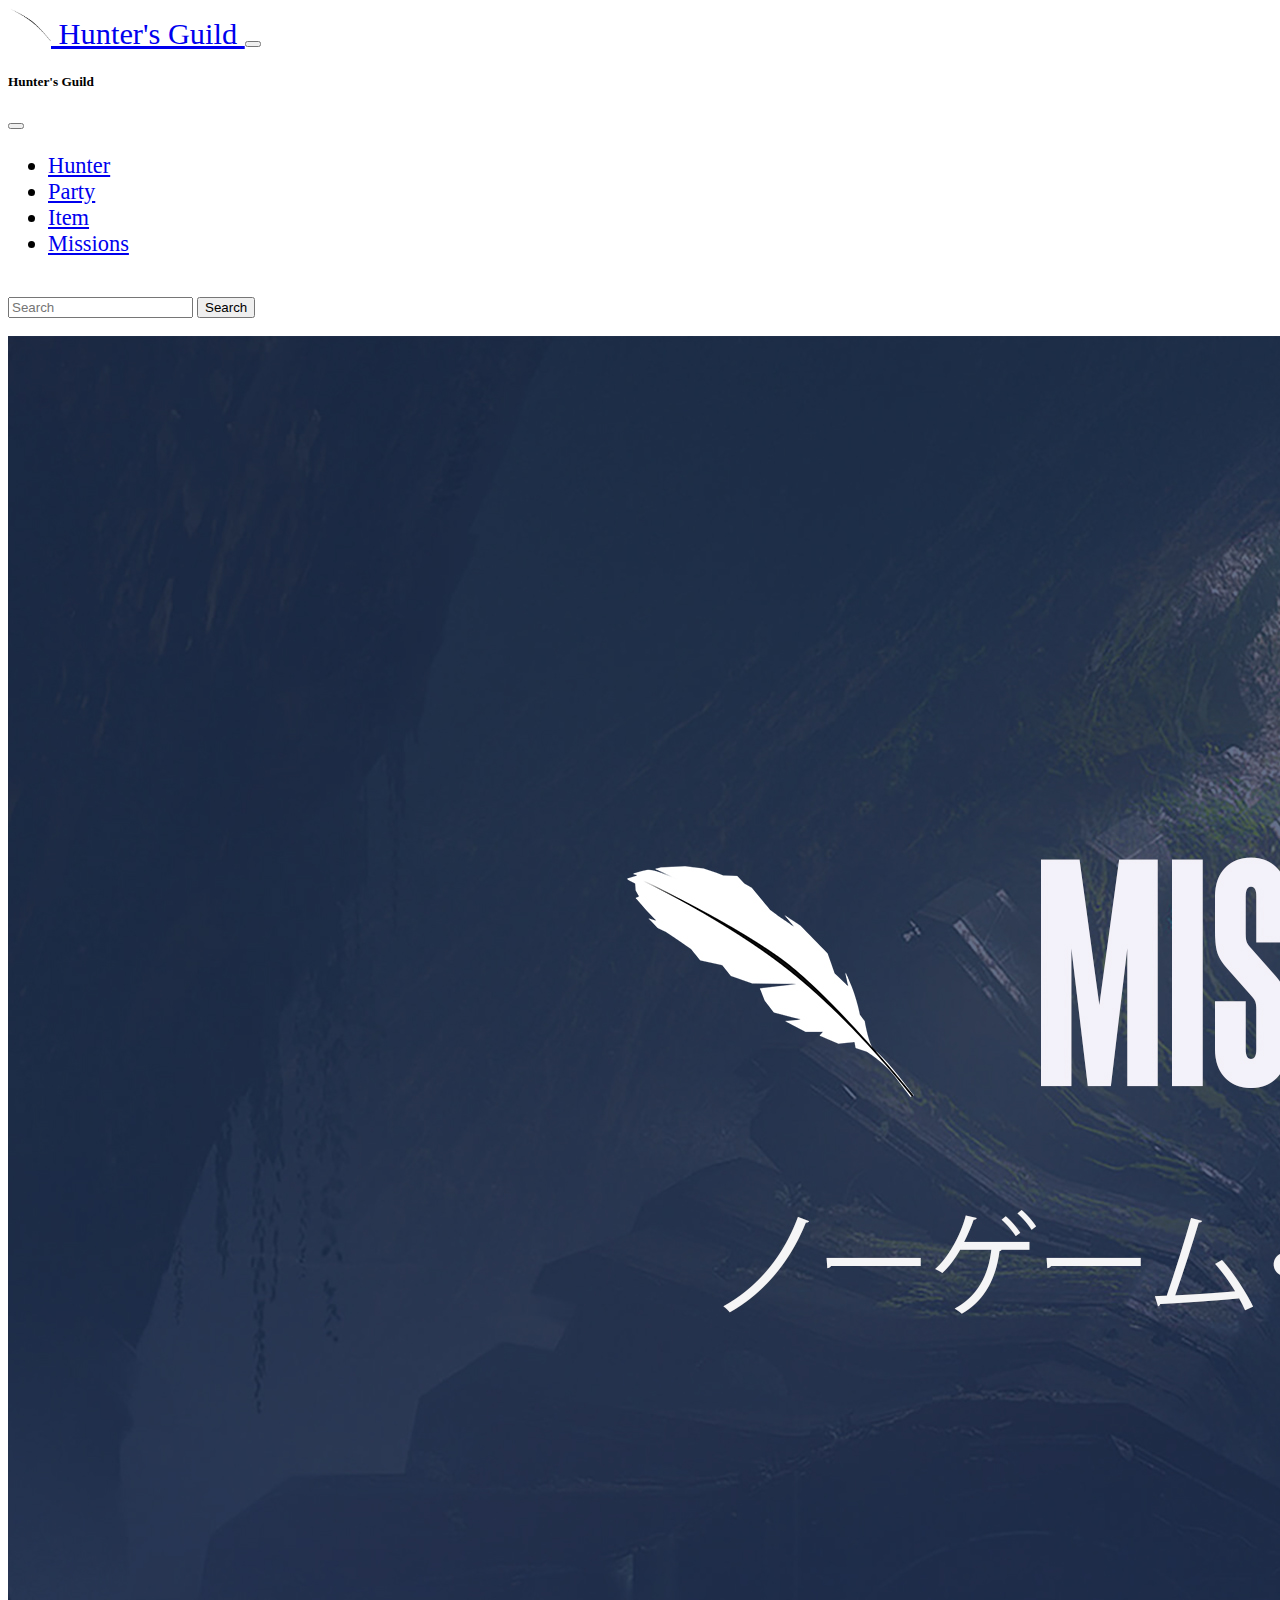
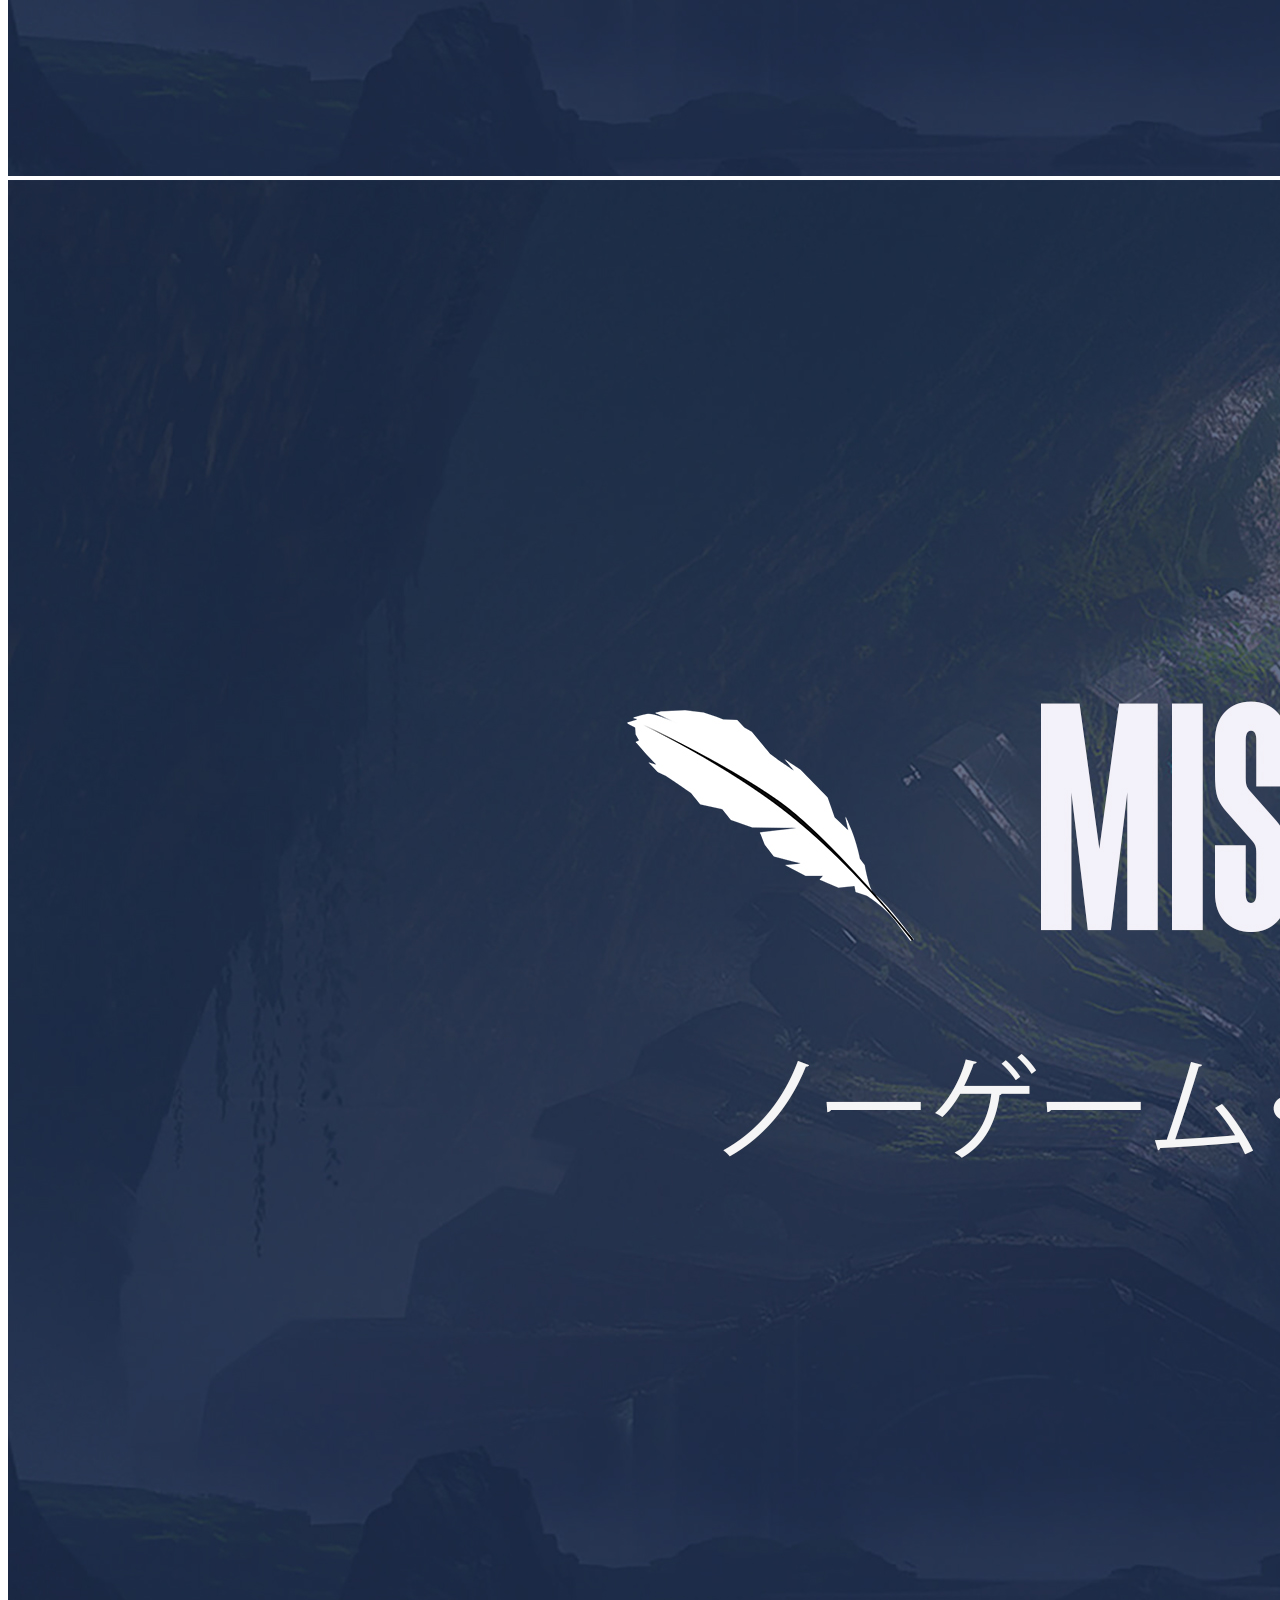
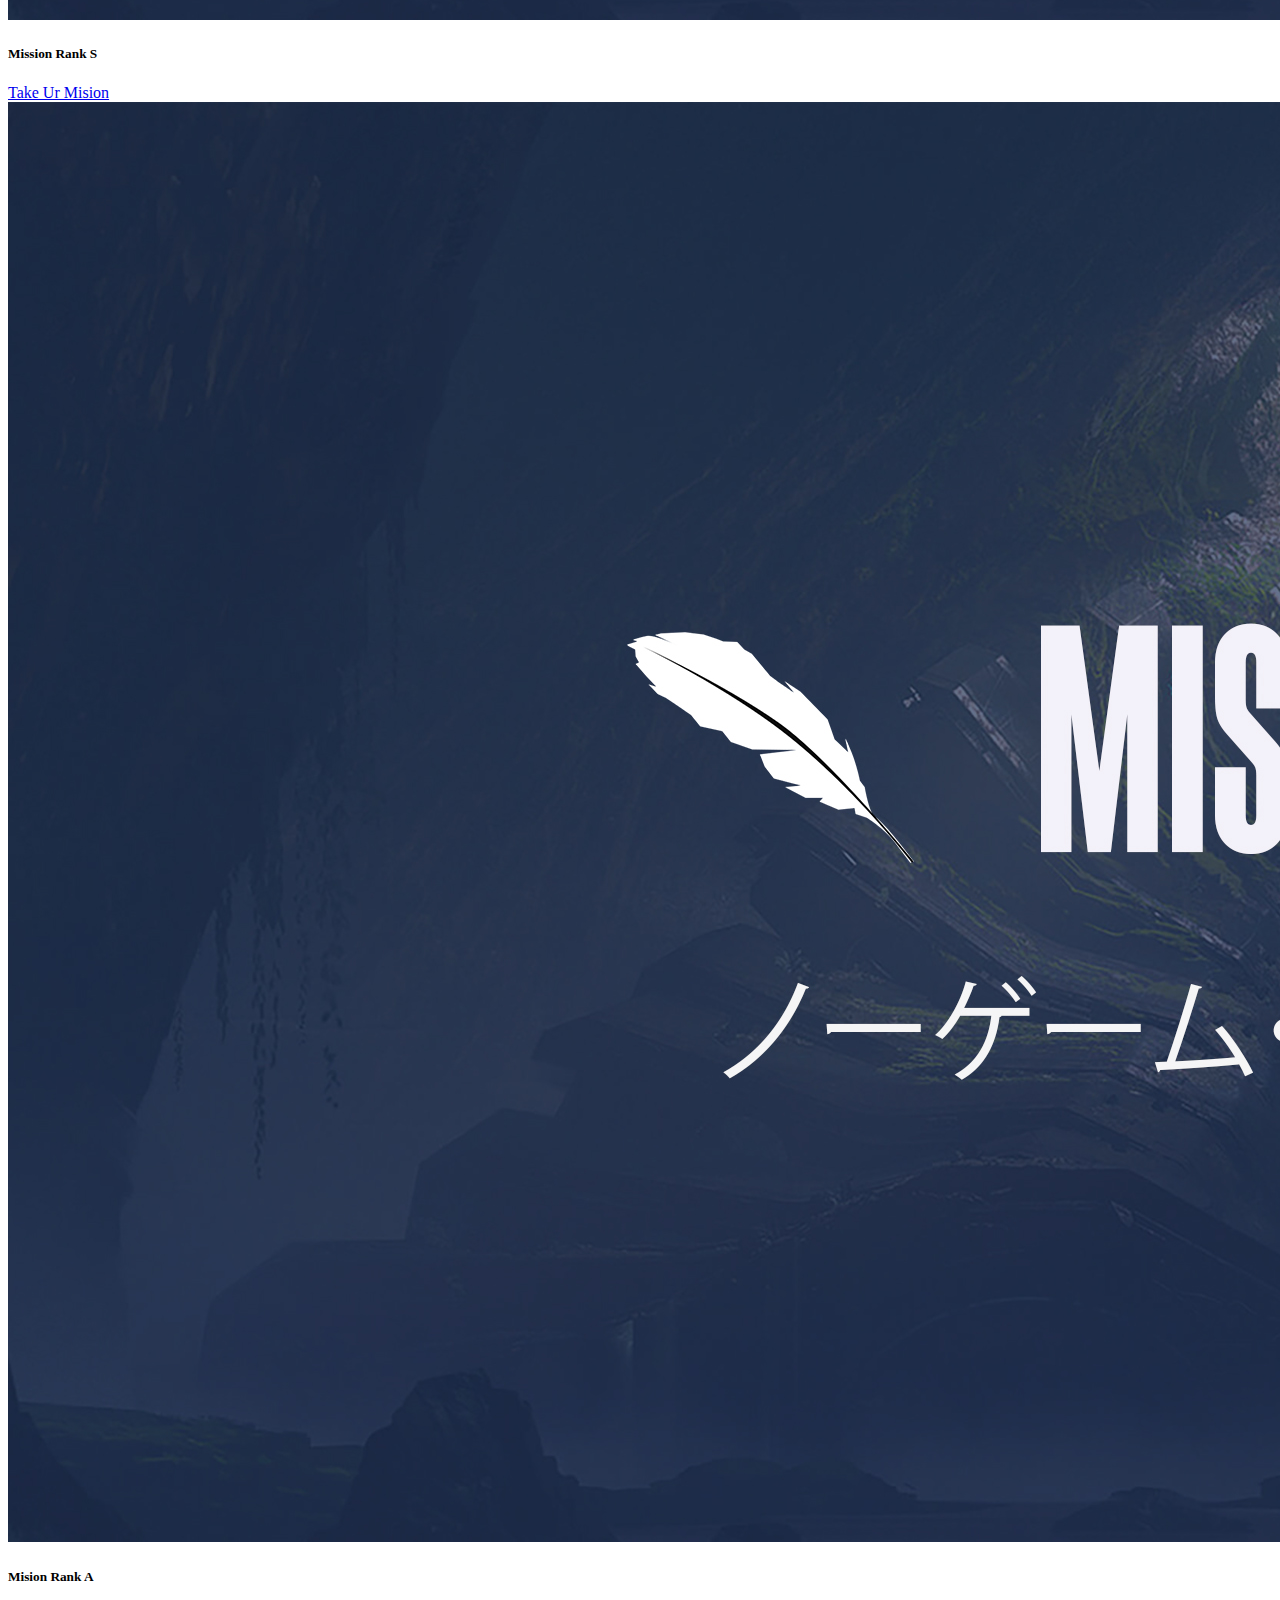
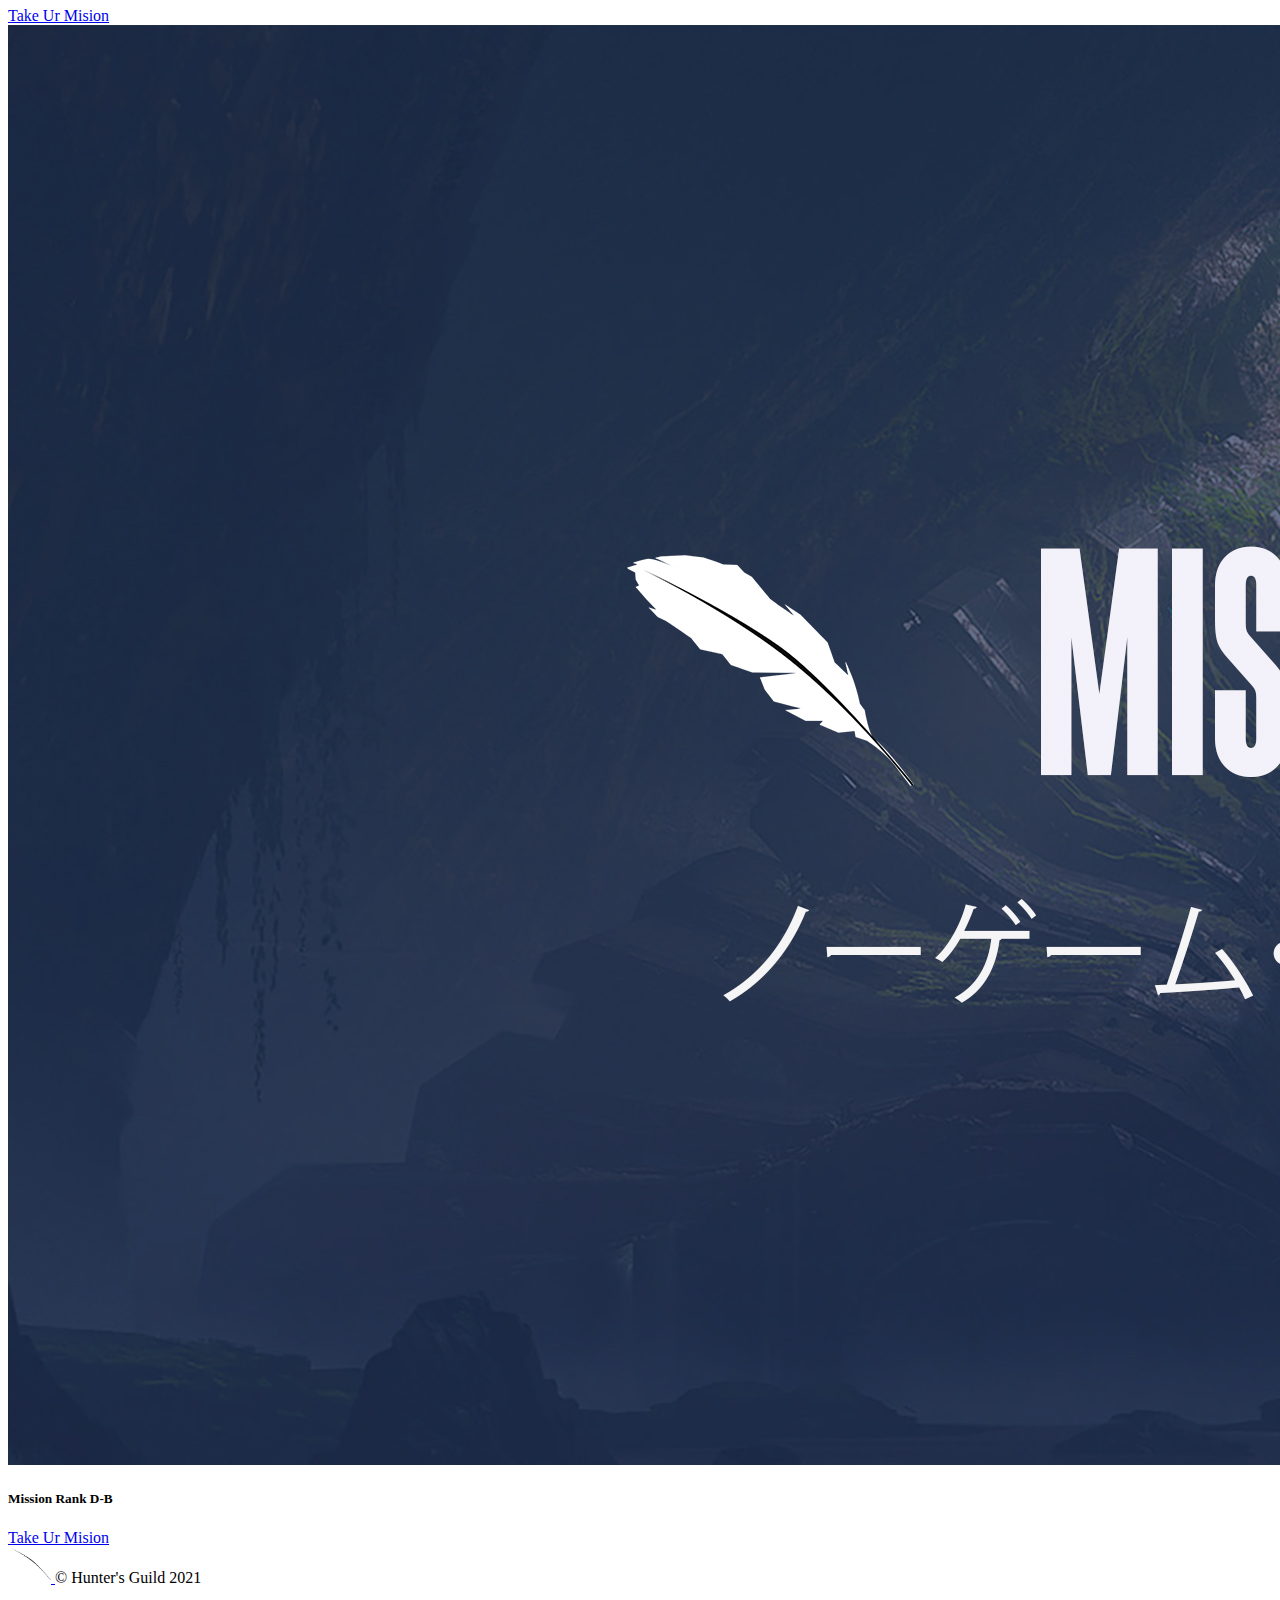
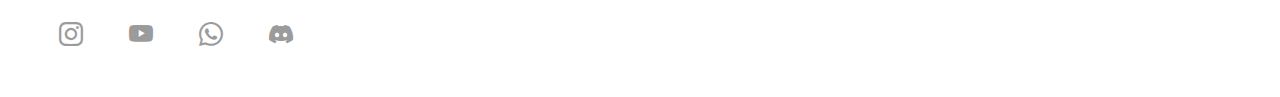
<file: mission.html>
<!doctype html>
<html lang="en">
  <head>
    <!-- Required meta tags -->
    <meta charset="utf-8">
    <meta name="viewport" content="width=device-width, initial-scale=1">

    <!-- Bootstrap CSS -->
    <link href="https://cdn.jsdelivr.net/npm/bootstrap@5.1.3/dist/css/bootstrap.min.css" rel="stylesheet" integrity="sha384-1BmE4kWBq78iYhFldvKuhfTAU6auU8tT94WrHftjDbrCEXSU1oBoqyl2QvZ6jIW3" crossorigin="anonymous">
    <link rel="stylesheet" href="https://cdn.jsdelivr.net/npm/bootstrap-icons@1.3.0/font/bootstrap-icons.css">
    <link rel="stylesheet" href="index.css">
    <link rel="stylesheet" href="class.css">

    <title>Missions</title>

    <link rel="shortcut icon" href="img/favicon.ico" type="image/x-icon">
    
  </head>
  <body class="bg-dark text-white">
    <nav class="navbar navbar-light fixed-top sticky-top bg-dark">
      <div class="container-fluid">
        <a class="navbar-brand m-lg-auto text-white" style="font-size: 1.9em;" href="index.html">
          <img src="img/logo white.png" class="img-fluid" style="width: 43px; margin: -7px 0px 0px 0px;" alt="logo">
          Hunter's Guild
        </a>
        <button class="navbar-toggler text-white" type="button" data-bs-toggle="offcanvas" data-bs-target="#offcanvasNavbar" aria-controls="offcanvasNavbar">
          <span class="navbar-toggler-icon btn-close-white"></span>
        </button>
        <div class="offcanvas offcanvas-end" tabindex="-1" id="offcanvasNavbar" aria-labelledby="offcanvasNavbarLabel">
          <div class="offcanvas-header">
            <h5 class="offcanvas-title text-dark" id="offcanvasNavbarLabel">Hunter's Guild</h5>
            <button type="button" class="btn-close text-reset" data-bs-dismiss="offcanvas" aria-label="Close"></button>
          </div>
          <div class="offcanvas-body">
            <ul class="navbar-nav justify-content-end flex-grow-1 pe-3" style="font-weight: 5px; font-size: 1.4em;">
              <li class="nav-item">
                <a class="nav-link" href="home.html">Hunter</a>
              </li>
              <li class="nav-item">
                <a class="nav-link" href="party.html">Party</a>
              </li>
              <li class="nav-item">
                <a class="nav-link" href="#">Item</a>
              </li>
              <li class="nav-item">
                <a class="nav-link" href="mission.html">Missions</a>
              </li>  
            </ul>
            <br>

            <form class="d-flex">
              <input class="form-control me-2" type="search" placeholder="Search" aria-label="Search">
              <button class="btn btn-outline-dark" type="submit">Search</button>
            </form>
          </div>
        </div>
      </div>
    </nav>

    <br>

    <div class="carousel">
        <img src="img/BG2.jpg" class="img-fluid" alt="bg">
        <div class="container">
            <div class="row">
              <div class="row row-cols-1 row-cols-md-3 g-4">
                <div class="col">
                  <div class="card">
                    <img src="img/BG2.jpg" class="card-img-top" alt="...">
                    <div class="card-body bg-dark">
                      <h5 class="card-title">Mission Rank S</h5>
                      <p class="card-text"></p>
                      <a class="btn btn-outline-light" href="#" role="button">Take Ur Mision</a>
                    </div>
                  </div>
                </div>
                <div class="col">
                  <div class="card">
                    <img src="img/BG2.jpg" class="card-img-top" alt="...">
                    <div class="card-body bg-dark">
                      <h5 class="card-title">Mision Rank A</h5>
                      <p class="card-text"></p>
                      <a class="btn btn-outline-light" href="#" role="button">Take Ur Mision</a>
                    </div>
                  </div>
                </div>
                <div class="col">
                  <div class="card">
                    <img src="img/BG2.jpg" class="card-img-top" alt="...">
                    <div class="card-body bg-dark">
                      <h5 class="card-title">Mission Rank D-B</h5>
                      <p class="card-text"> </p>
                      <a class="btn btn-outline-light" href="#" role="button">Take Ur Mision</a>
                    </div>
                  </div>
                </div>
              </div>
            </div>
          </div>
      
    </div>

    
    


  <!-- footer -->

  <div class="container">
    <footer class="d-flex flex-wrap justify-content-between align-items-center py-3 my-4 border-top">
      <div class="col-md-4 d-flex align-items-center">
        <a href="/" class="mb-3 me-2 mb-md-0 text-muted text-decoration-none lh-1">
          <img src="img/logo white.png" class="img-fluid" style="width: 43px; margin: -7px 0px 0px 0px;" alt="logo">
        </a>
        <span class="text-white">&copy; Hunter's Guild 2021</span>
      </div>
  
      <ul class="icon ms-auto ">
        <a href="https://www.instagram.com/ach_ris/"><i class="bi bi-instagram" ></i></a>
        <a href="https://www.youtube.com/channel/UCSHflzhNGUOX6EqGGACBlXA"><i class="bi bi-youtube" ></i></a>
        <a href="#"><i class="bi bi-whatsapp" ></i></a>
        <a href="https://discord.gg/ChjD69tN"><i class="bi bi-discord" ></i></a>
      </ul>
    </footer>
  </div>


    <!-- Optional JavaScript; choose one of the two! -->


    <!-- Option 1: Bootstrap Bundle with Popper -->
    <script src="https://cdn.jsdelivr.net/npm/bootstrap@5.1.3/dist/js/bootstrap.bundle.min.js" integrity="sha384-ka7Sk0Gln4gmtz2MlQnikT1wXgYsOg+OMhuP+IlRH9sENBO0LRn5q+8nbTov4+1p" crossorigin="anonymous"></script>

    <!-- Option 2: Separate Popper and Bootstrap JS -->
    <!--
    <script src="https://cdn.jsdelivr.net/npm/@popperjs/core@2.10.2/dist/umd/popper.min.js" integrity="sha384-7+zCNj/IqJ95wo16oMtfsKbZ9ccEh31eOz1HGyDuCQ6wgnyJNSYdrPa03rtR1zdB" crossorigin="anonymous"></script>
    <script src="https://cdn.jsdelivr.net/npm/bootstrap@5.1.3/dist/js/bootstrap.min.js" integrity="sha384-QJHtvGhmr9XOIpI6YVutG+2QOK9T+ZnN4kzFN1RtK3zEFEIsxhlmWl5/YESvpZ13" crossorigin="anonymous"></script>
    
    <script>
      $(window).scroll(function(){
        $('bg-dark').toggleClass('scrolled',$(this).scrollTop()>50);
      });
    </script>
    
    -->
    
  </body>
</html>
</file>
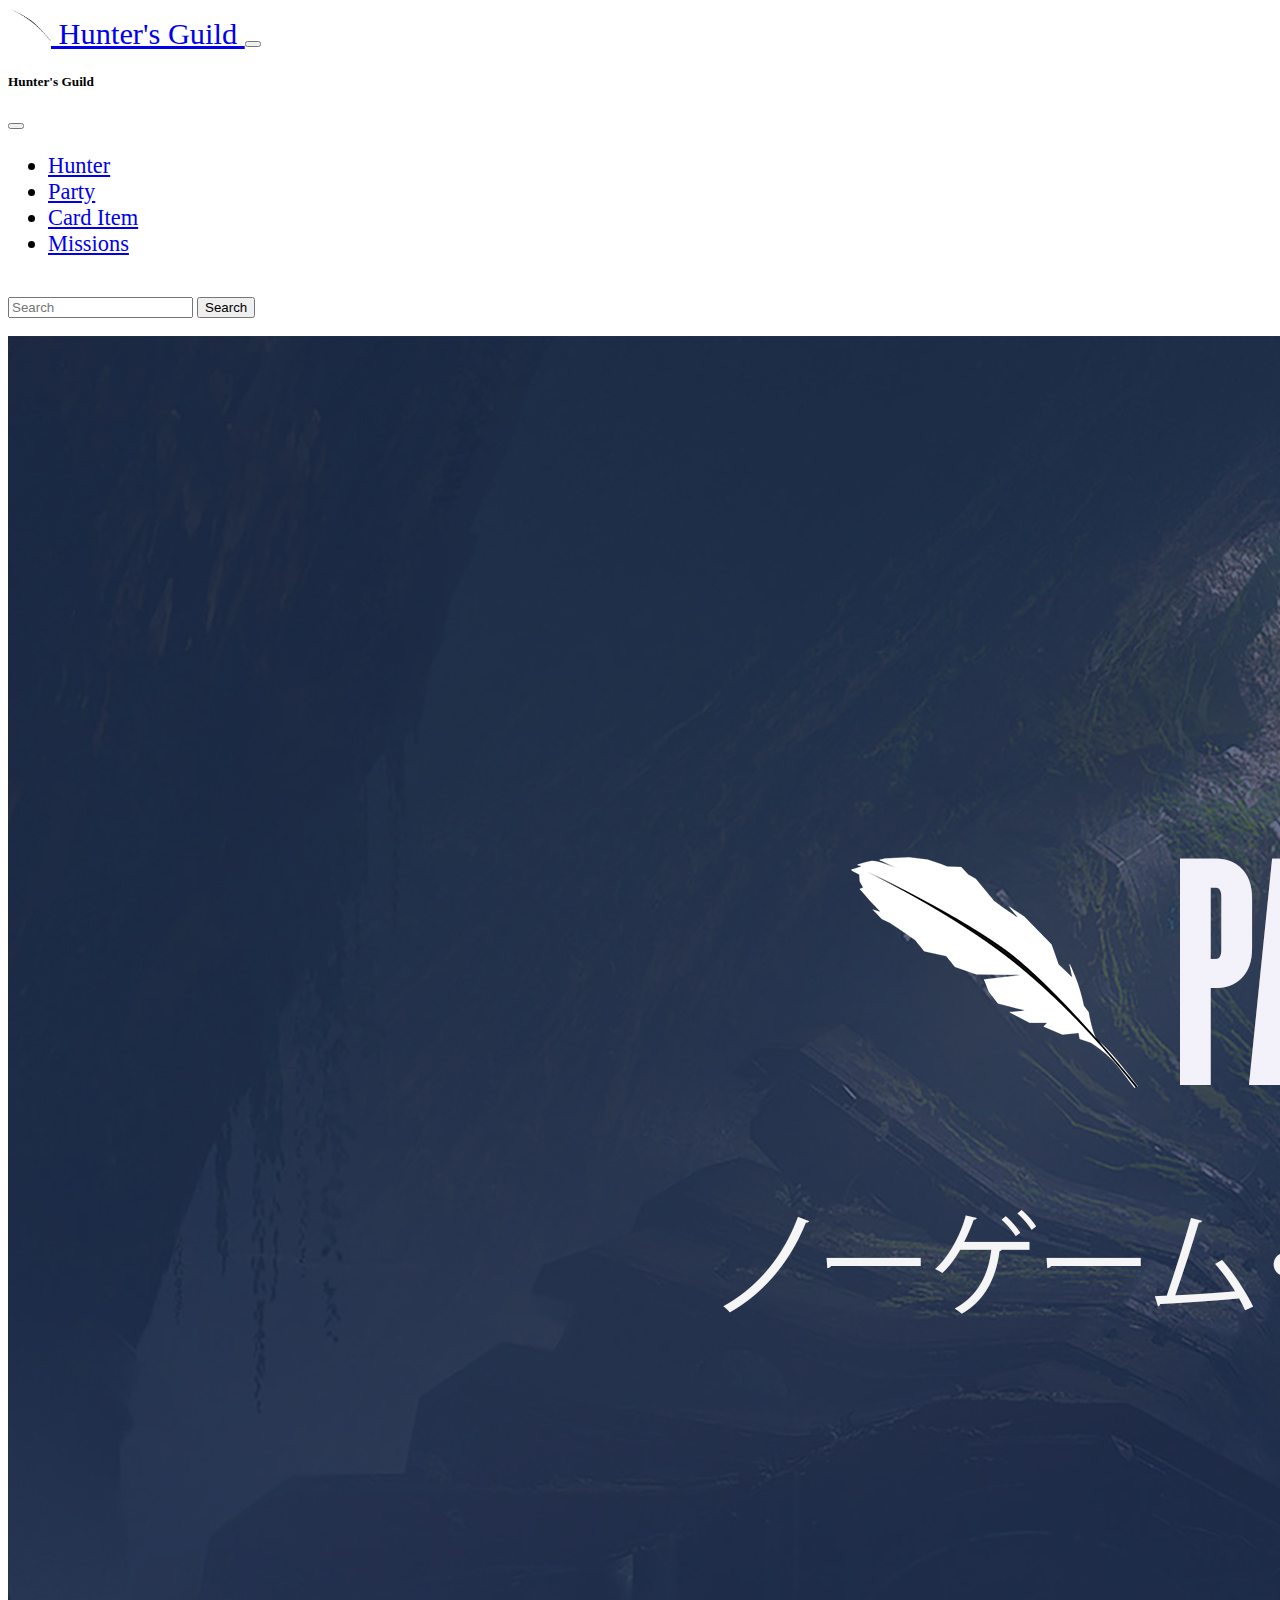
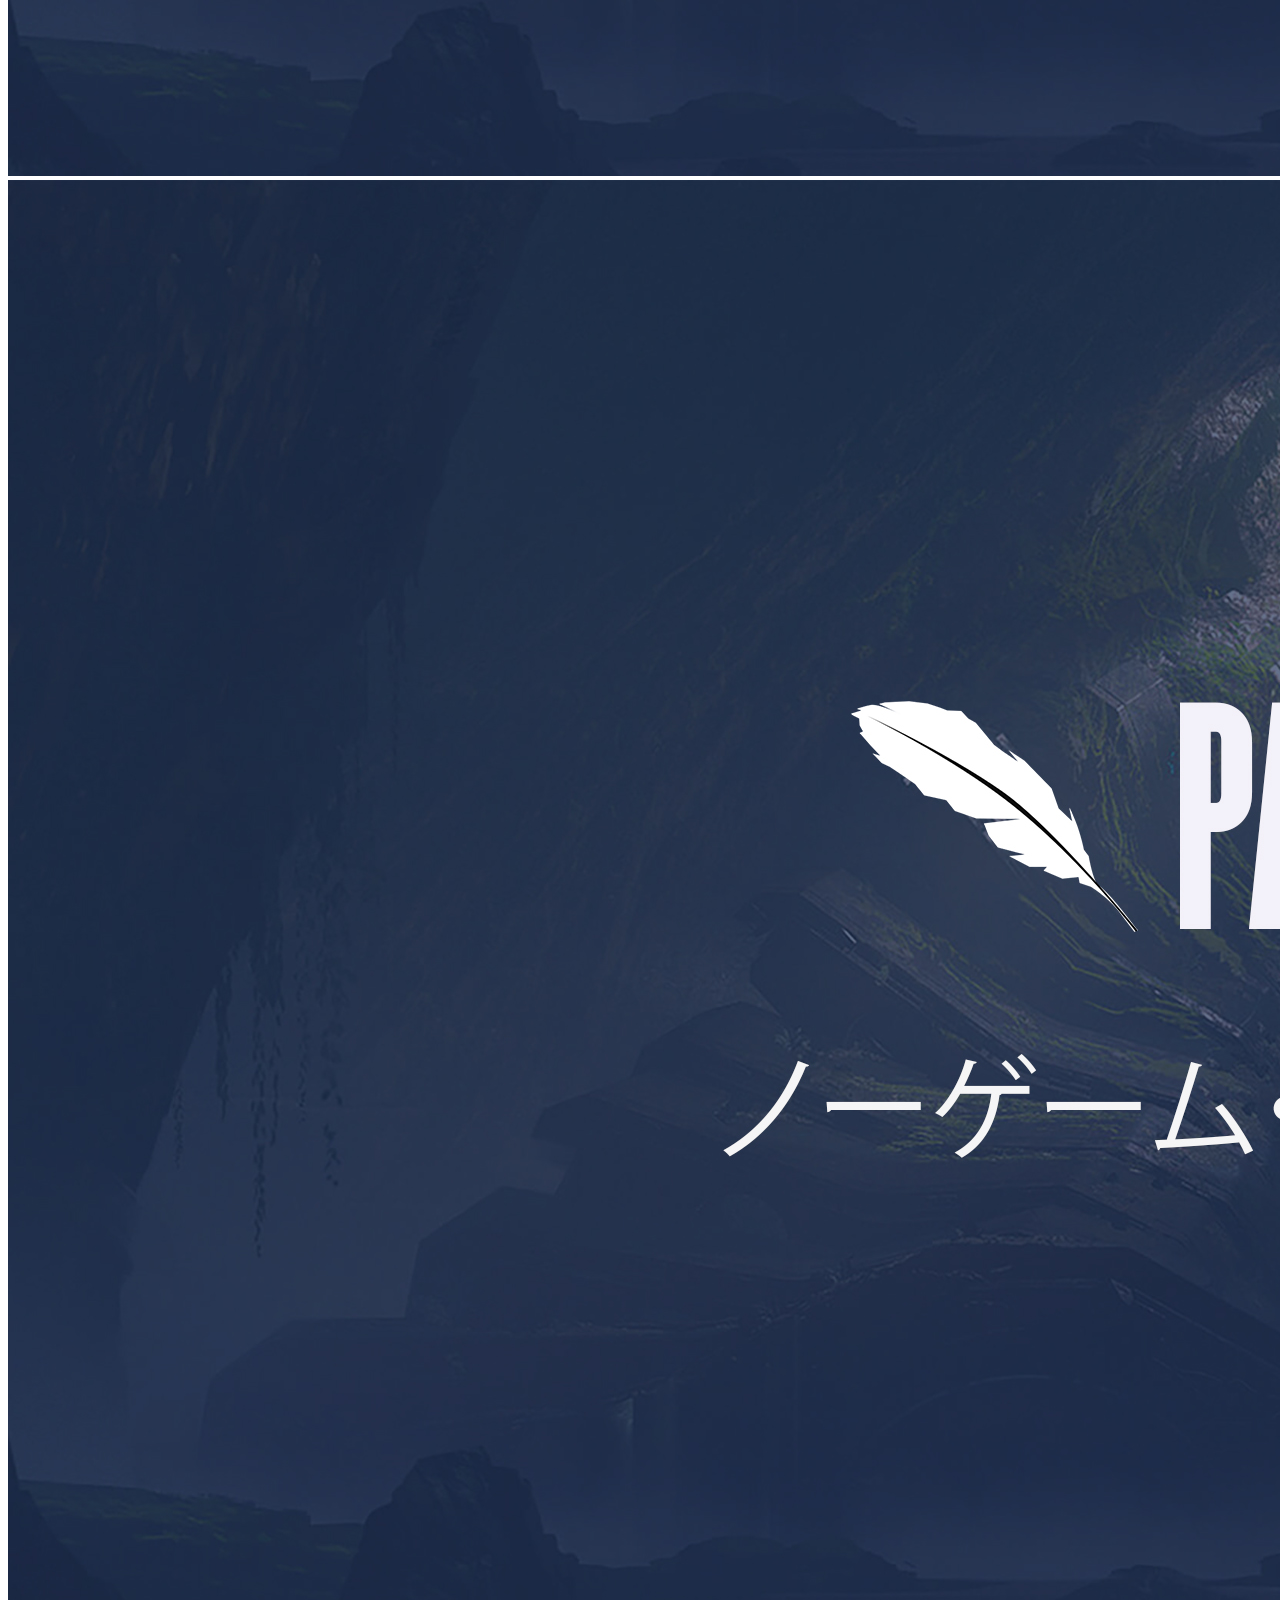
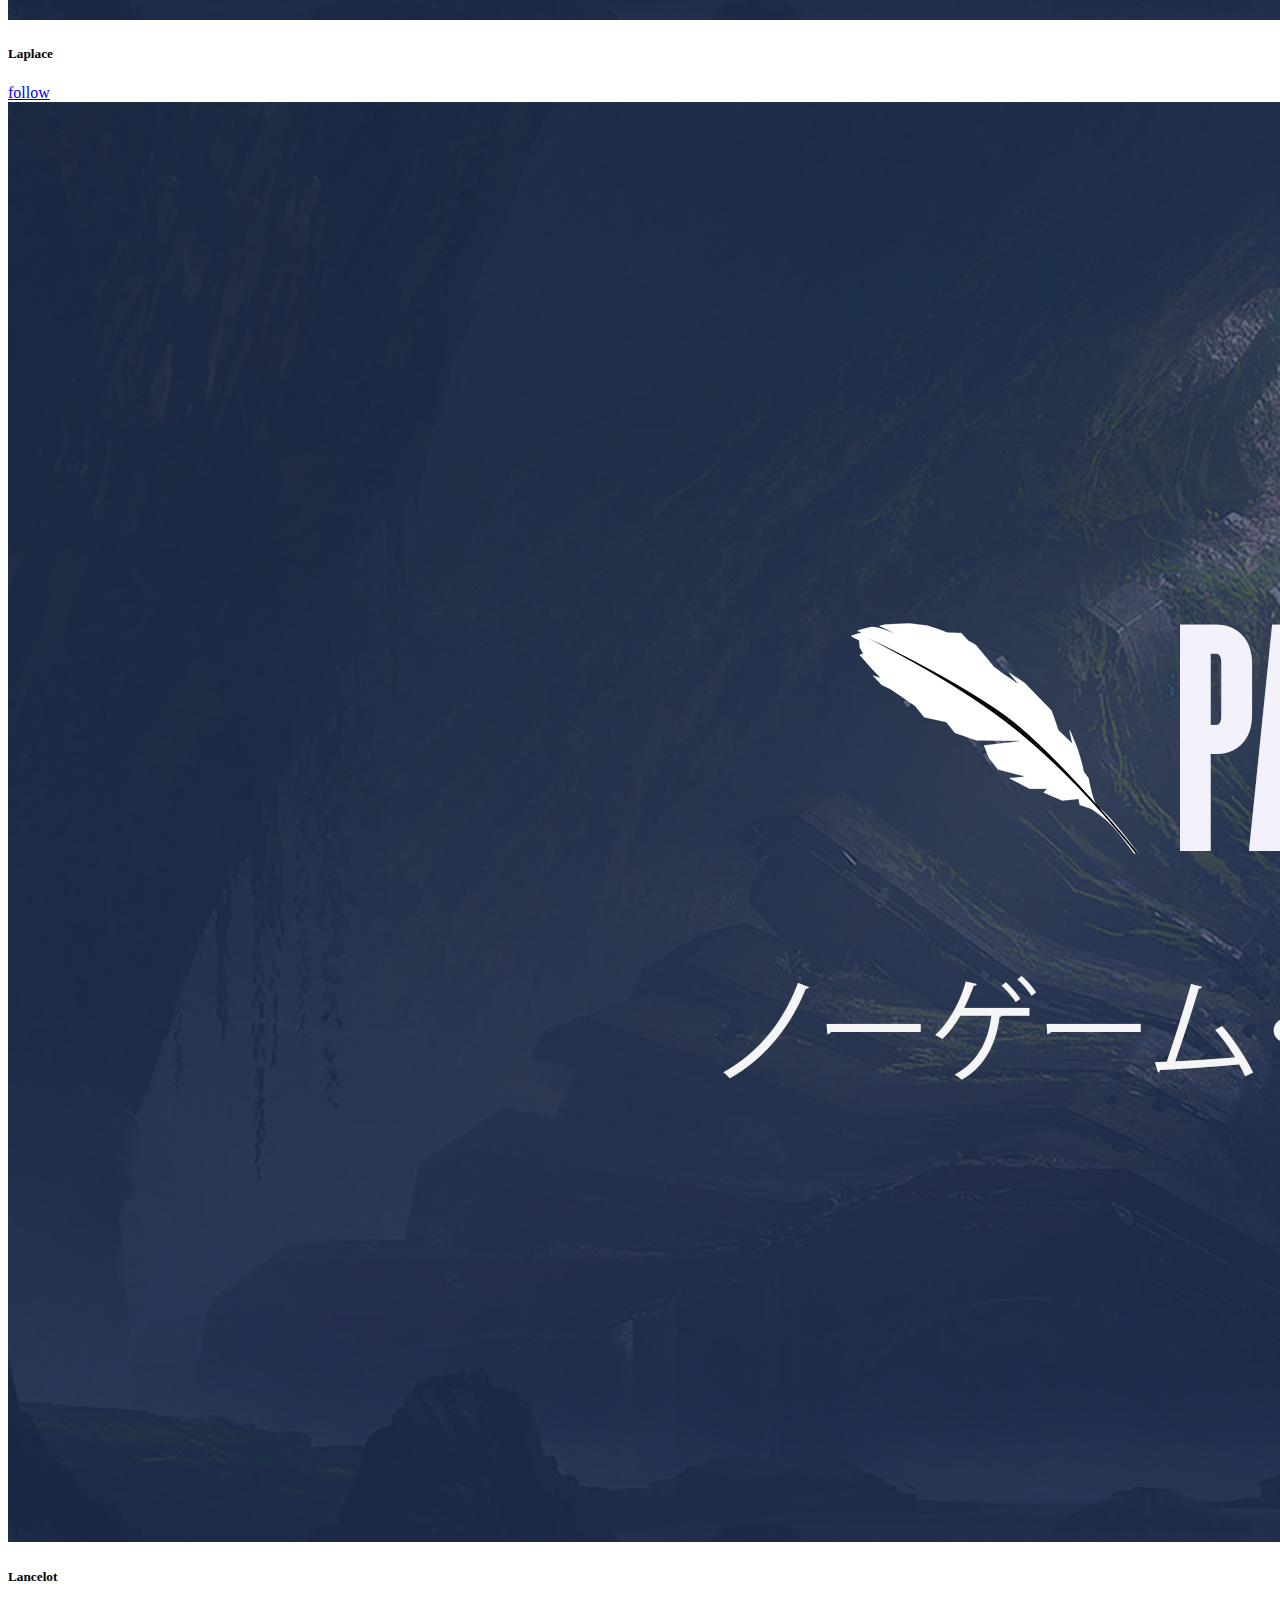
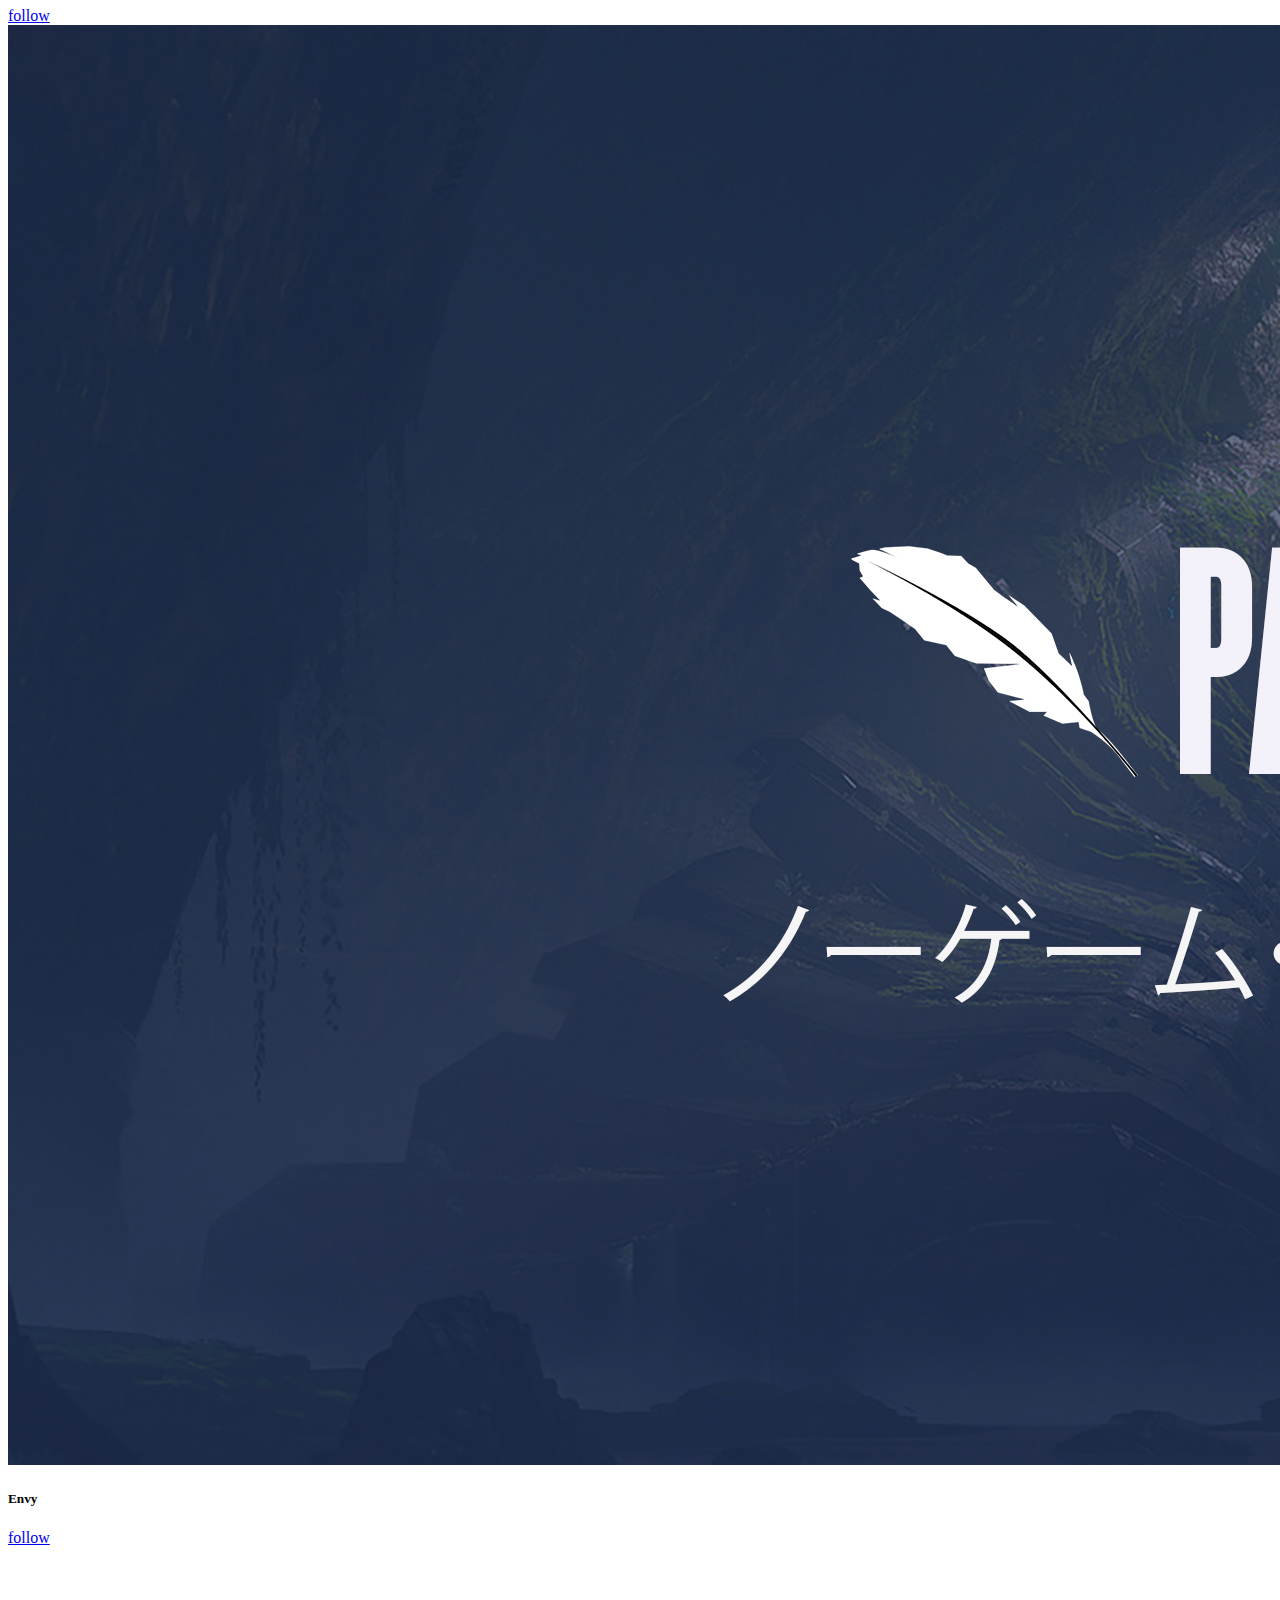
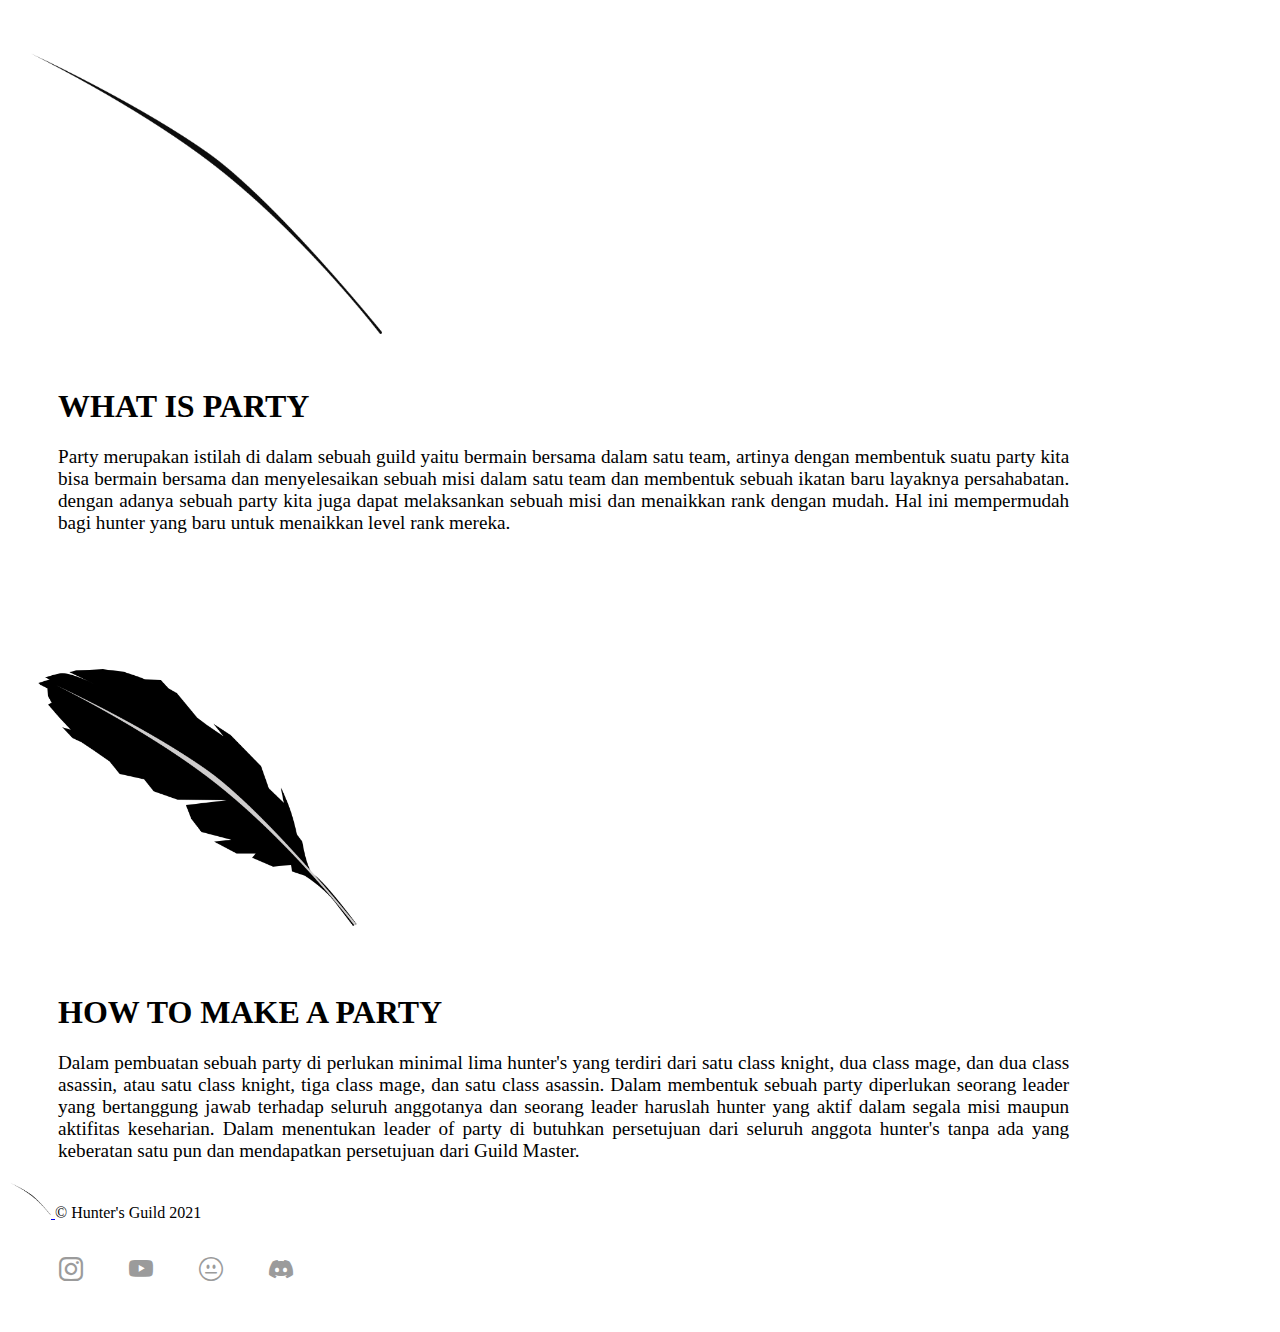
<file: party.html>
<!doctype html>
<html lang="en">
  <head>
    <!-- Required meta tags -->
    <meta charset="utf-8">
    <meta name="viewport" content="width=device-width, initial-scale=1">

    <!-- Bootstrap CSS -->
    <link href="https://cdn.jsdelivr.net/npm/bootstrap@5.1.3/dist/css/bootstrap.min.css" rel="stylesheet" integrity="sha384-1BmE4kWBq78iYhFldvKuhfTAU6auU8tT94WrHftjDbrCEXSU1oBoqyl2QvZ6jIW3" crossorigin="anonymous">
    <link rel="stylesheet" href="https://cdn.jsdelivr.net/npm/bootstrap-icons@1.3.0/font/bootstrap-icons.css">
    <link rel="stylesheet" href="index.css">
    <link rel="stylesheet" href="class.css">

    <title>Party</title>

    <link rel="shortcut icon" href="img/favicon.ico" type="image/x-icon">
    
  </head>
  <body class="bg-dark text-white">
    <nav class="navbar navbar-light fixed-top sticky-top bg-dark">
      <div class="container-fluid">
        <a class="navbar-brand m-lg-auto text-white" style="font-size: 1.9em;" href="index.html">
          <img src="img/logo white.png" class="img-fluid" style="width: 43px; margin: -7px 0px 0px 0px;" alt="logo">
          Hunter's Guild
        </a>
        <button class="navbar-toggler text-white" type="button" data-bs-toggle="offcanvas" data-bs-target="#offcanvasNavbar" aria-controls="offcanvasNavbar">
          <span class="navbar-toggler-icon btn-close-white"></span>
        </button>
        <div class="offcanvas offcanvas-end" tabindex="-1" id="offcanvasNavbar" aria-labelledby="offcanvasNavbarLabel">
          <div class="offcanvas-header">
            <h5 class="offcanvas-title text-dark" id="offcanvasNavbarLabel">Hunter's Guild</h5>
            <button type="button" class="btn-close text-reset" data-bs-dismiss="offcanvas" aria-label="Close"></button>
          </div>
          <div class="offcanvas-body">
            <ul class="navbar-nav justify-content-end flex-grow-1 pe-3" style="font-weight: 5px; font-size: 1.4em;">
              <li class="nav-item">
                <a class="nav-link" href="home.html">Hunter</a>
              </li>
              <li class="nav-item">
                <a class="nav-link" href="party.html">Party</a>
              </li>
              <li class="nav-item">
                <a class="nav-link" href="card item.html">Card Item</a>
              </li>
              <li class="nav-item">
                <a class="nav-link" href="mission.html">Missions</a>
              </li>  
            </ul>
            <br>

            <form class="d-flex">
              <input class="form-control me-2" type="search" placeholder="Search" aria-label="Search">
              <button class="btn btn-outline-dark" type="submit">Search</button>
            </form>
          </div>
        </div>
      </div>
    </nav>

    <br>

    <div class="carousel">
        <img src="img/BG3.jpg" class="img-fluid" alt="bg">
        <div class="container">
            <div class="row">
              <div class="row row-cols-1 row-cols-md-3 g-4">
                <div class="col">
                  <div class="card">
                    <img src="img/BG3.jpg" class="card-img-top" alt="...">
                    <div class="card-body bg-dark">
                      <h5 class="card-title">Laplace</h5>
                      <p class="card-text"></p>
                      <a class="btn btn-outline-light" href="#" role="button">follow</a>
                    </div>
                  </div>
                </div>
                <div class="col">
                  <div class="card">
                    <img src="img/BG3.jpg" class="card-img-top" alt="...">
                    <div class="card-body bg-dark">
                      <h5 class="card-title">Lancelot</h5>
                      <p class="card-text"></p>
                      <a class="btn btn-outline-light" href="#" role="button">follow</a>
                    </div>
                  </div>
                </div>
                <div class="col">
                  <div class="card">
                    <img src="img/BG3.jpg" class="card-img-top" alt="...">
                    <div class="card-body bg-dark">
                      <h5 class="card-title">Envy</h5>
                      <p class="card-text"> </p>
                      <a class="btn btn-outline-light" href="#" role="button">follow</a>
                    </div>
                  </div>
                </div>
              </div>
            </div>
          </div>
      
    </div>

    <br>

    <div class="container  border-top"> <br>
      <img src="img/logo white.png"class="rounded float-start img-fluid flex-xl-row " width="30%" alt="logo" id="img1">
      <div class="content " style="text-align: justify;">
        <h1>WHAT IS PARTY</h1>
        <p>Party merupakan istilah di dalam sebuah guild yaitu bermain bersama dalam satu team, artinya dengan membentuk suatu party kita bisa bermain bersama dan menyelesaikan sebuah misi dalam satu team dan membentuk sebuah ikatan baru layaknya persahabatan.
          dengan adanya sebuah party kita juga dapat melaksankan sebuah misi dan menaikkan rank dengan mudah. Hal ini mempermudah bagi hunter yang baru untuk menaikkan level rank mereka.
        </p>
      </div>
    </div>

    <br> <br>

    <div class="container">
      <img src="img/logo.png"class="rounded float-start img-fluid flex-xl-row " width="30%" alt="logo" id="img1">
      <div class="content " style="text-align: justify;">
        <h1>HOW TO MAKE A PARTY</h1>
        <p>Dalam pembuatan sebuah party di perlukan minimal lima hunter's yang terdiri dari satu class knight, dua class mage, dan dua class asassin,
          atau satu class knight, tiga class mage, dan satu class asassin. Dalam membentuk sebuah party diperlukan seorang leader yang bertanggung jawab terhadap 
          seluruh anggotanya dan seorang leader haruslah hunter yang aktif dalam segala misi maupun aktifitas keseharian. Dalam menentukan leader of party di butuhkan persetujuan dari seluruh anggota hunter's tanpa ada yang keberatan satu pun dan mendapatkan persetujuan dari Guild Master.
        </p>
      </div>
    </div>

    
    


  <!-- footer -->

  <div class="container">
    <footer class="d-flex flex-wrap justify-content-between align-items-center py-3 my-4 border-top">
      <div class="col-md-4 d-flex align-items-center">
        <a href="/" class="mb-3 me-2 mb-md-0 text-muted text-decoration-none lh-1">
          <img src="img/logo white.png" class="img-fluid" style="width: 43px; margin: -7px 0px 0px 0px;" alt="logo">
        </a>
        <span class="text-white">&copy; Hunter's Guild 2021</span>
      </div>
  
      <ul class="icon ms-auto ">
        <a href="https://www.instagram.com/emojiicards/"><i class="bi bi-instagram" ></i></a>
        <a href="https://www.youtube.com/channel/UCSHflzhNGUOX6EqGGACBlXA"><i class="bi bi-youtube" ></i></a>
        <a href="https://opensea.io/acrisky"><i class="bi bi-emoji-neutral" ></i></a>
        <a href="https://discord.gg/ChjD69tN"><i class="bi bi-discord" ></i></a>
      </ul>
    </footer>
  </div>


    <!-- Optional JavaScript; choose one of the two! -->


    <!-- Option 1: Bootstrap Bundle with Popper -->
    <script src="https://cdn.jsdelivr.net/npm/bootstrap@5.1.3/dist/js/bootstrap.bundle.min.js" integrity="sha384-ka7Sk0Gln4gmtz2MlQnikT1wXgYsOg+OMhuP+IlRH9sENBO0LRn5q+8nbTov4+1p" crossorigin="anonymous"></script>

    <!-- Option 2: Separate Popper and Bootstrap JS -->
    <!--
    <script src="https://cdn.jsdelivr.net/npm/@popperjs/core@2.10.2/dist/umd/popper.min.js" integrity="sha384-7+zCNj/IqJ95wo16oMtfsKbZ9ccEh31eOz1HGyDuCQ6wgnyJNSYdrPa03rtR1zdB" crossorigin="anonymous"></script>
    <script src="https://cdn.jsdelivr.net/npm/bootstrap@5.1.3/dist/js/bootstrap.min.js" integrity="sha384-QJHtvGhmr9XOIpI6YVutG+2QOK9T+ZnN4kzFN1RtK3zEFEIsxhlmWl5/YESvpZ13" crossorigin="anonymous"></script>
    
    <script>
      $(window).scroll(function(){
        $('bg-dark').toggleClass('scrolled',$(this).scrollTop()>50);
      });
    </script>
    
    -->
    
  </body>
</html>
</file>
<file: index.css>
.carousel-caption{
    z-index: 9;
    color: white;
    left: 30px;
    width: 60%;
    min-height: 90vh;
    justify-content: center;
    
}
.carousel-caption h1{
    font-size: 4.5em;
    position: relative;
    font-weight: 900;
    text-transform: uppercase;
    letter-spacing: 5px;
    line-height: 75px;
    margin-bottom: 40px;
}

.carousel-caption p{
    color: white;
    font-size: 1.4em;
    font-weight: 500;
    text-transform: uppercase;
    margin-bottom: 40px;
}
.carousel-caption button{
    padding: 15px 35px;
    color: white;
    font-size: 1.2em;
    font-weight:500;
    text-decoration: none;
    border-radius: 20px;
    list-style: none;
    text-decoration: none;
}
.btn a{
    text-decoration: none;
    color: white;
}
.carousel-caption .btn:hover{
    background: rgb(255, 255, 255);
    color: black;
}
.carousel-caption h6{
    font-size: 1.2em;
    font-weight: normal;
}

#content1{
    width: 80px;
    height: 80px;
}
.content{
    position: relative;
    left: 50px;
    width: 80%;
}
.content p{
    font-size: 1.2em;
}


.icon{
    list-style: none;
    margin: 20px;
    padding: 10px;
}
.icon a{
    font-size:1.5em;
    width: 50px;
    height: 50px;
    line-height:36px;
    display:inline-block;
    text-align:center;
    margin:0 8px;
    color:rgb(155, 155, 155);
}
.icon a:hover{
    color: rgb(255, 255, 255);
}
</file>
<file: class.css>
.container .table a{
    text-decoration: none;
    color: white;
}
</file>
<file: style.css>
.carousel-item{
    height: 670px;
}
.carousel-caption p{
    text-align: justify;
}
#content1{
    width: 80px;
    height: 80px;
}
.content{
    position: relative;
    left: 50px;
    width: 80%;
}
.content p{
    font-size: 1.2em;
}
.navbar .navbar-toggler:hover{
    background: rgb(0, 0, 0);
    
}
.icon{
    list-style: none;
    margin: 20px;
    padding: 10px;
}
.icon a{
    font-size:1.5em;
    width: 50px;
    height: 50px;
    line-height:36px;
    display:inline-block;
    text-align:center;
    margin:0 8px;
    color:rgb(99, 99, 99);
}
.icon a:hover{
    color: black;
}




@media screen {
    .navbar{
        padding: 5px 20px !important;
        display: block !important;
    }
}
</file>
